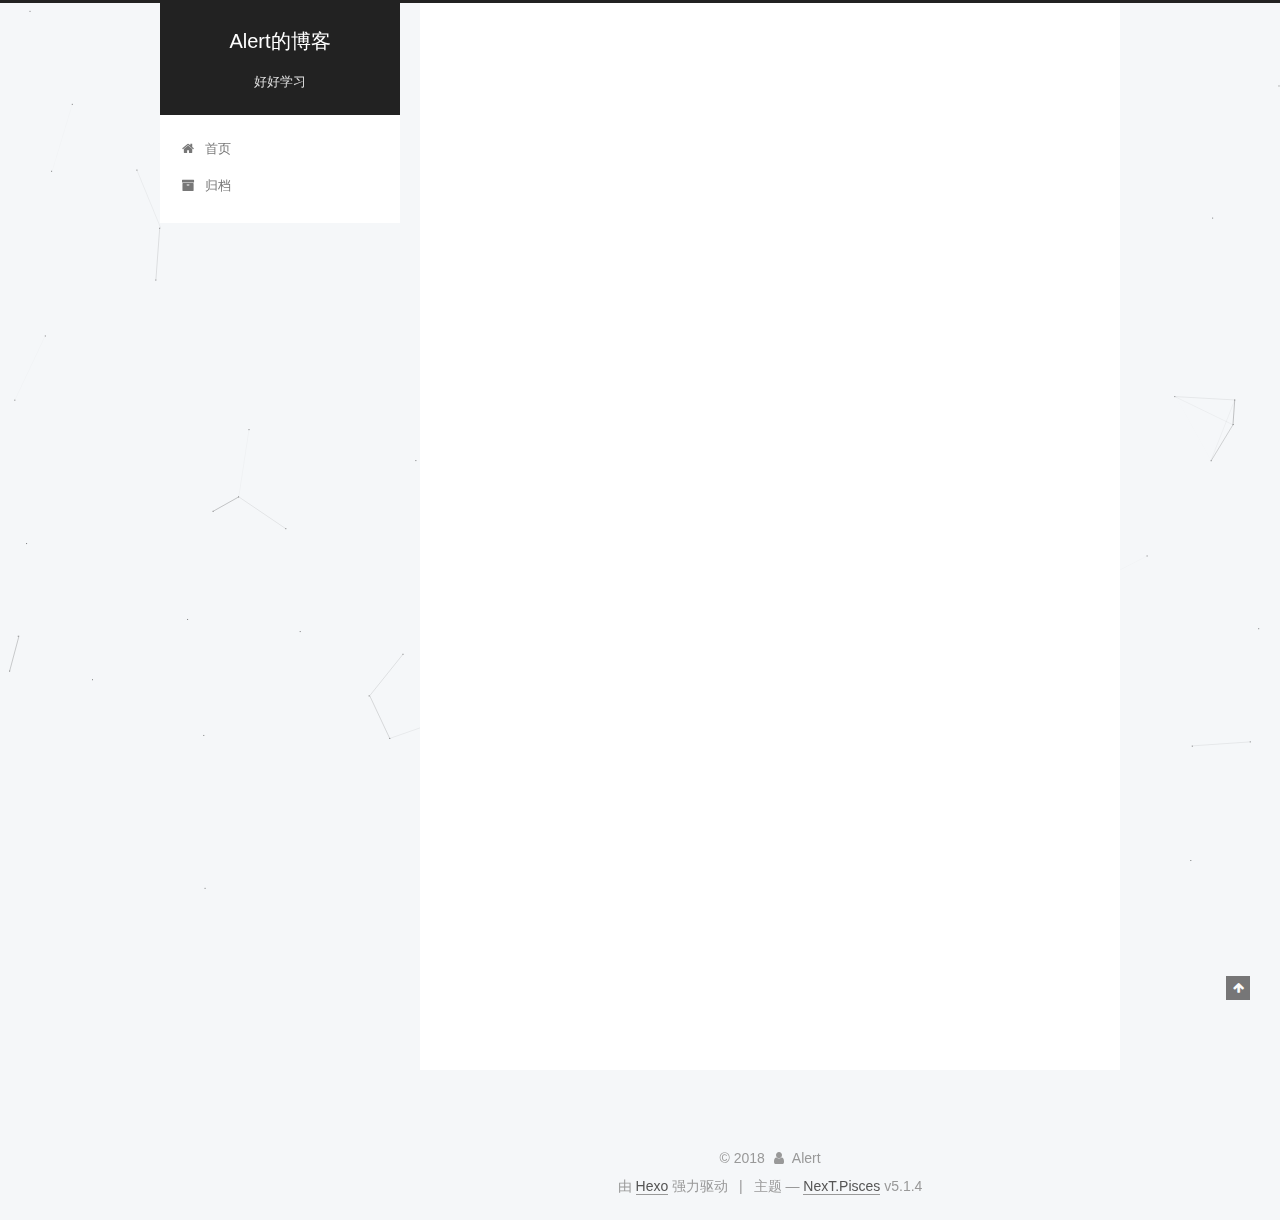
<file: index.html>
<!DOCTYPE html>



  


<html class="theme-next pisces use-motion" lang="zh-Hans">
<head>
  <meta charset="UTF-8"/>
<meta http-equiv="X-UA-Compatible" content="IE=edge" />
<meta name="viewport" content="width=device-width, initial-scale=1, maximum-scale=1"/>
<meta name="theme-color" content="#222">









<meta http-equiv="Cache-Control" content="no-transform" />
<meta http-equiv="Cache-Control" content="no-siteapp" />
















  
  
  <link href="/lib/fancybox/source/jquery.fancybox.css?v=2.1.5" rel="stylesheet" type="text/css" />







<link href="/lib/font-awesome/css/font-awesome.min.css?v=4.6.2" rel="stylesheet" type="text/css" />

<link href="/css/main.css?v=5.1.4" rel="stylesheet" type="text/css" />


  <link rel="apple-touch-icon" sizes="180x180" href="/images/apple-touch-icon-next.png?v=5.1.4">


  <link rel="icon" type="image/png" sizes="32x32" href="/images/favicon-32x32-next.png?v=5.1.4">


  <link rel="icon" type="image/png" sizes="16x16" href="/images/favicon-16x16-next.png?v=5.1.4">


  <link rel="mask-icon" href="/images/logo.svg?v=5.1.4" color="#222">





  <meta name="keywords" content="Hexo, NexT" />










<meta name="description" content="Alert的博客">
<meta name="keywords" content="前端">
<meta property="og:type" content="website">
<meta property="og:title" content="Alert的博客">
<meta property="og:url" content="https://zhongmingkun.github.io/index.html">
<meta property="og:site_name" content="Alert的博客">
<meta property="og:description" content="Alert的博客">
<meta property="og:locale" content="zh-Hans">
<meta name="twitter:card" content="summary">
<meta name="twitter:title" content="Alert的博客">
<meta name="twitter:description" content="Alert的博客">



<script type="text/javascript" id="hexo.configurations">
  var NexT = window.NexT || {};
  var CONFIG = {
    root: '/',
    scheme: 'Pisces',
    version: '5.1.4',
    sidebar: {"position":"left","display":"always","offset":12,"b2t":false,"scrollpercent":false,"onmobile":false},
    fancybox: true,
    tabs: true,
    motion: {"enable":true,"async":false,"transition":{"post_block":"fadeIn","post_header":"slideDownIn","post_body":"slideDownIn","coll_header":"slideLeftIn","sidebar":"slideUpIn"}},
    duoshuo: {
      userId: '0',
      author: '博主'
    },
    algolia: {
      applicationID: '',
      apiKey: '',
      indexName: '',
      hits: {"per_page":10},
      labels: {"input_placeholder":"Search for Posts","hits_empty":"We didn't find any results for the search: ${query}","hits_stats":"${hits} results found in ${time} ms"}
    }
  };
</script>



  <link rel="canonical" href="https://zhongmingkun.github.io/"/>





  <title>Alert的博客</title>
  








</head>

<body itemscope itemtype="http://schema.org/WebPage" lang="zh-Hans">

  
  
    
  

  <div class="container sidebar-position-left 
  page-home">
    <div class="headband"></div>

    <header id="header" class="header" itemscope itemtype="http://schema.org/WPHeader">
      <div class="header-inner"><div class="site-brand-wrapper">
  <div class="site-meta ">
    

    <div class="custom-logo-site-title">
      <a href="/"  class="brand" rel="start">
        <span class="logo-line-before"><i></i></span>
        <span class="site-title">Alert的博客</span>
        <span class="logo-line-after"><i></i></span>
      </a>
    </div>
      
        <p class="site-subtitle">好好学习</p>
      
  </div>

  <div class="site-nav-toggle">
    <button>
      <span class="btn-bar"></span>
      <span class="btn-bar"></span>
      <span class="btn-bar"></span>
    </button>
  </div>
</div>

<nav class="site-nav">
  

  
    <ul id="menu" class="menu">
      
        
        <li class="menu-item menu-item-home">
          <a href="/" rel="section">
            
              <i class="menu-item-icon fa fa-fw fa-home"></i> <br />
            
            首页
          </a>
        </li>
      
        
        <li class="menu-item menu-item-archives">
          <a href="/archives/" rel="section">
            
              <i class="menu-item-icon fa fa-fw fa-archive"></i> <br />
            
            归档
          </a>
        </li>
      

      
    </ul>
  

  
</nav>



 </div>
    </header>

    <main id="main" class="main">
      <div class="main-inner">
        <div class="content-wrap">
          <div id="content" class="content">
            
  <section id="posts" class="posts-expand">
    
      

  

  
  
  

  <article class="post post-type-normal" itemscope itemtype="http://schema.org/Article">
  
  
  
  <div class="post-block">
    <link itemprop="mainEntityOfPage" href="https://zhongmingkun.github.io/2018/07/31/hello-world/">

    <span hidden itemprop="author" itemscope itemtype="http://schema.org/Person">
      <meta itemprop="name" content="Alert">
      <meta itemprop="description" content="">
      <meta itemprop="image" content="/images/avatar.gif">
    </span>

    <span hidden itemprop="publisher" itemscope itemtype="http://schema.org/Organization">
      <meta itemprop="name" content="Alert的博客">
    </span>

    
      <header class="post-header">

        
        
          <h1 class="post-title" itemprop="name headline">
                
                <a class="post-title-link" href="/2018/07/31/hello-world/" itemprop="url">Hello World</a></h1>
        

        <div class="post-meta">
          <span class="post-time">
            
              <span class="post-meta-item-icon">
                <i class="fa fa-calendar-o"></i>
              </span>
              
                <span class="post-meta-item-text">发表于</span>
              
              <time title="创建于" itemprop="dateCreated datePublished" datetime="2018-07-31T17:50:45+08:00">
                2018-07-31
              </time>
            

            

            
          </span>

          

          
            
          

          
          

          

          

          

        </div>
      </header>
    

    
    
    
    <div class="post-body" itemprop="articleBody">

      
      

      
        
          
            <p>Welcome to <a href="https://hexo.io/" target="_blank" rel="noopener">Hexo</a>! This is your very first post. Check <a href="https://hexo.io/docs/" target="_blank" rel="noopener">documentation</a> for more info. If you get any problems when using Hexo, you can find the answer in <a href="https://hexo.io/docs/troubleshooting.html" target="_blank" rel="noopener">troubleshooting</a> or you can ask me on <a href="https://github.com/hexojs/hexo/issues" target="_blank" rel="noopener">GitHub</a>.</p>
<h2 id="Quick-Start"><a href="#Quick-Start" class="headerlink" title="Quick Start"></a>Quick Start</h2><h3 id="Create-a-new-post"><a href="#Create-a-new-post" class="headerlink" title="Create a new post"></a>Create a new post</h3><figure class="highlight bash"><table><tr><td class="gutter"><pre><span class="line">1</span><br></pre></td><td class="code"><pre><span class="line">$ hexo new <span class="string">"My New Post"</span></span><br></pre></td></tr></table></figure>
<p>More info: <a href="https://hexo.io/docs/writing.html" target="_blank" rel="noopener">Writing</a></p>
<h3 id="Run-server"><a href="#Run-server" class="headerlink" title="Run server"></a>Run server</h3><figure class="highlight bash"><table><tr><td class="gutter"><pre><span class="line">1</span><br></pre></td><td class="code"><pre><span class="line">$ hexo server</span><br></pre></td></tr></table></figure>
<p>More info: <a href="https://hexo.io/docs/server.html" target="_blank" rel="noopener">Server</a></p>
<h3 id="Generate-static-files"><a href="#Generate-static-files" class="headerlink" title="Generate static files"></a>Generate static files</h3><figure class="highlight bash"><table><tr><td class="gutter"><pre><span class="line">1</span><br></pre></td><td class="code"><pre><span class="line">$ hexo generate</span><br></pre></td></tr></table></figure>
<p>More info: <a href="https://hexo.io/docs/generating.html" target="_blank" rel="noopener">Generating</a></p>
<h3 id="Deploy-to-remote-sites"><a href="#Deploy-to-remote-sites" class="headerlink" title="Deploy to remote sites"></a>Deploy to remote sites</h3><figure class="highlight bash"><table><tr><td class="gutter"><pre><span class="line">1</span><br></pre></td><td class="code"><pre><span class="line">$ hexo deploy</span><br></pre></td></tr></table></figure>
<p>More info: <a href="https://hexo.io/docs/deployment.html" target="_blank" rel="noopener">Deployment</a></p>

          
        
      
    </div>
    
    
    

    

    

    

    <footer class="post-footer">
      

      

      

      
      
        <div class="post-eof"></div>
      
    </footer>
  </div>
  
  
  
  </article>


    
  </section>

  


          </div>
          


          

        </div>
        
          
  
  <div class="sidebar-toggle">
    <div class="sidebar-toggle-line-wrap">
      <span class="sidebar-toggle-line sidebar-toggle-line-first"></span>
      <span class="sidebar-toggle-line sidebar-toggle-line-middle"></span>
      <span class="sidebar-toggle-line sidebar-toggle-line-last"></span>
    </div>
  </div>

  <aside id="sidebar" class="sidebar">
    
    <div class="sidebar-inner">

      

      

      <section class="site-overview-wrap sidebar-panel sidebar-panel-active">
        <div class="site-overview">
          <div class="site-author motion-element" itemprop="author" itemscope itemtype="http://schema.org/Person">
            
              <p class="site-author-name" itemprop="name">Alert</p>
              <p class="site-description motion-element" itemprop="description">Alert的博客</p>
          </div>

          <nav class="site-state motion-element">

            
              <div class="site-state-item site-state-posts">
              
                <a href="/archives/">
              
                  <span class="site-state-item-count">1</span>
                  <span class="site-state-item-name">日志</span>
                </a>
              </div>
            

            

            

          </nav>

          

          

          
          

          
          

          

        </div>
      </section>

      

      

    </div>
  </aside>


        
      </div>
    </main>

    <footer id="footer" class="footer">
      <div class="footer-inner">
        <div class="copyright">&copy; <span itemprop="copyrightYear">2018</span>
  <span class="with-love">
    <i class="fa fa-user"></i>
  </span>
  <span class="author" itemprop="copyrightHolder">Alert</span>

  
</div>


  <div class="powered-by">由 <a class="theme-link" target="_blank" href="https://hexo.io">Hexo</a> 强力驱动</div>



  <span class="post-meta-divider">|</span>



  <div class="theme-info">主题 &mdash; <a class="theme-link" target="_blank" href="https://github.com/iissnan/hexo-theme-next">NexT.Pisces</a> v5.1.4</div>




        







        
      </div>
    </footer>

    
      <div class="back-to-top">
        <i class="fa fa-arrow-up"></i>
        
      </div>
    

    

  </div>

  

<script type="text/javascript">
  if (Object.prototype.toString.call(window.Promise) !== '[object Function]') {
    window.Promise = null;
  }
</script>









  


  











  
  
    <script type="text/javascript" src="/lib/jquery/index.js?v=2.1.3"></script>
  

  
  
    <script type="text/javascript" src="/lib/fastclick/lib/fastclick.min.js?v=1.0.6"></script>
  

  
  
    <script type="text/javascript" src="/lib/jquery_lazyload/jquery.lazyload.js?v=1.9.7"></script>
  

  
  
    <script type="text/javascript" src="/lib/velocity/velocity.min.js?v=1.2.1"></script>
  

  
  
    <script type="text/javascript" src="/lib/velocity/velocity.ui.min.js?v=1.2.1"></script>
  

  
  
    <script type="text/javascript" src="/lib/fancybox/source/jquery.fancybox.pack.js?v=2.1.5"></script>
  

  
  
    <script type="text/javascript" src="/lib/canvas-nest/canvas-nest.min.js"></script>
  


  


  <script type="text/javascript" src="/js/src/utils.js?v=5.1.4"></script>

  <script type="text/javascript" src="/js/src/motion.js?v=5.1.4"></script>



  
  


  <script type="text/javascript" src="/js/src/affix.js?v=5.1.4"></script>

  <script type="text/javascript" src="/js/src/schemes/pisces.js?v=5.1.4"></script>



  

  


  <script type="text/javascript" src="/js/src/bootstrap.js?v=5.1.4"></script>



  


  




	





  





  












  





  

  

  

  
  

  

  

  

</body>
</html>
</file>
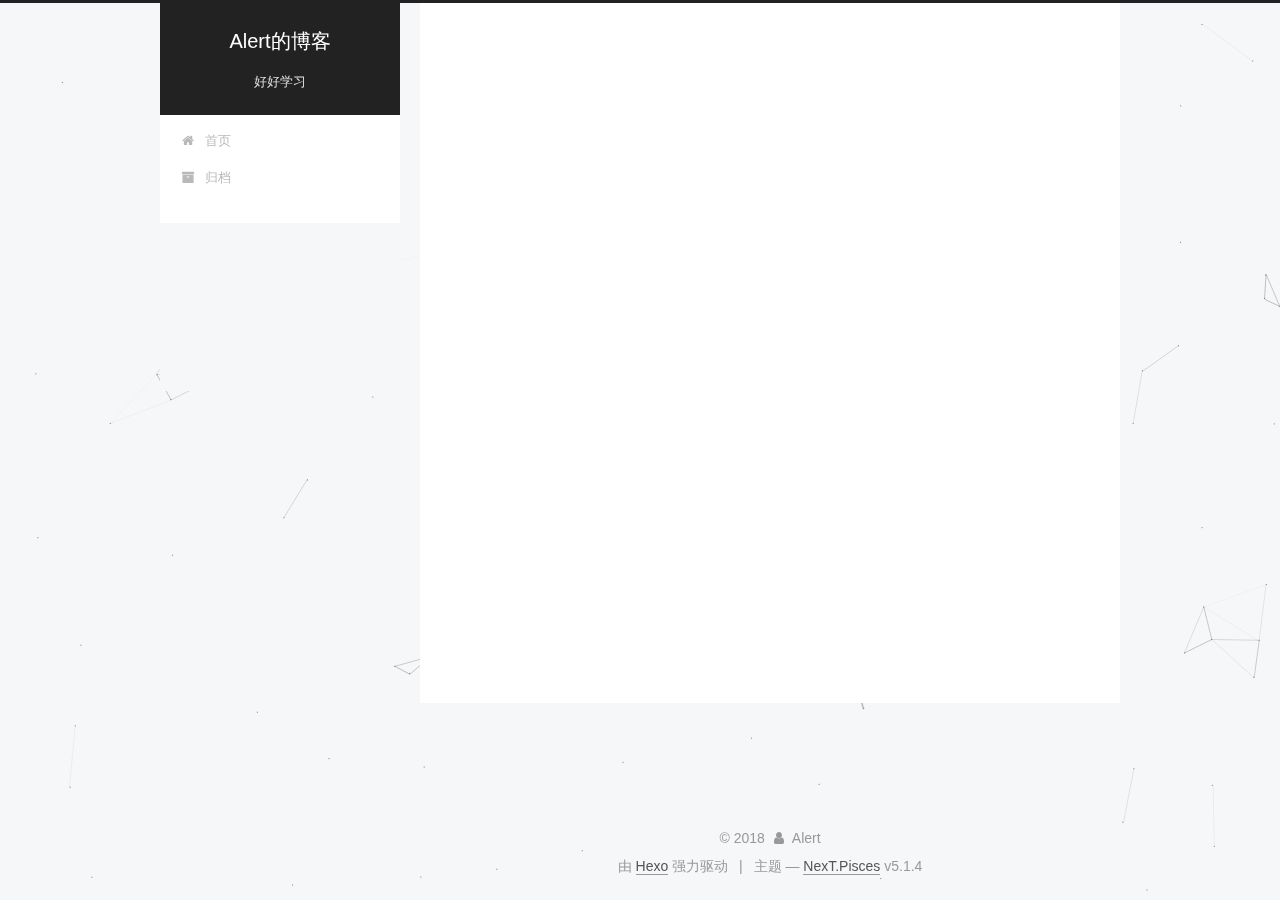
<file: archives/index.html>
<!DOCTYPE html>



  


<html class="theme-next pisces use-motion" lang="zh-Hans">
<head>
  <meta charset="UTF-8"/>
<meta http-equiv="X-UA-Compatible" content="IE=edge" />
<meta name="viewport" content="width=device-width, initial-scale=1, maximum-scale=1"/>
<meta name="theme-color" content="#222">









<meta http-equiv="Cache-Control" content="no-transform" />
<meta http-equiv="Cache-Control" content="no-siteapp" />
















  
  
  <link href="/lib/fancybox/source/jquery.fancybox.css?v=2.1.5" rel="stylesheet" type="text/css" />







<link href="/lib/font-awesome/css/font-awesome.min.css?v=4.6.2" rel="stylesheet" type="text/css" />

<link href="/css/main.css?v=5.1.4" rel="stylesheet" type="text/css" />


  <link rel="apple-touch-icon" sizes="180x180" href="/images/apple-touch-icon-next.png?v=5.1.4">


  <link rel="icon" type="image/png" sizes="32x32" href="/images/favicon-32x32-next.png?v=5.1.4">


  <link rel="icon" type="image/png" sizes="16x16" href="/images/favicon-16x16-next.png?v=5.1.4">


  <link rel="mask-icon" href="/images/logo.svg?v=5.1.4" color="#222">





  <meta name="keywords" content="Hexo, NexT" />










<meta name="description" content="Alert的博客">
<meta name="keywords" content="前端">
<meta property="og:type" content="website">
<meta property="og:title" content="Alert的博客">
<meta property="og:url" content="https://zhongmingkun.github.io/archives/index.html">
<meta property="og:site_name" content="Alert的博客">
<meta property="og:description" content="Alert的博客">
<meta property="og:locale" content="zh-Hans">
<meta name="twitter:card" content="summary">
<meta name="twitter:title" content="Alert的博客">
<meta name="twitter:description" content="Alert的博客">



<script type="text/javascript" id="hexo.configurations">
  var NexT = window.NexT || {};
  var CONFIG = {
    root: '/',
    scheme: 'Pisces',
    version: '5.1.4',
    sidebar: {"position":"left","display":"always","offset":12,"b2t":false,"scrollpercent":false,"onmobile":false},
    fancybox: true,
    tabs: true,
    motion: {"enable":true,"async":false,"transition":{"post_block":"fadeIn","post_header":"slideDownIn","post_body":"slideDownIn","coll_header":"slideLeftIn","sidebar":"slideUpIn"}},
    duoshuo: {
      userId: '0',
      author: '博主'
    },
    algolia: {
      applicationID: '',
      apiKey: '',
      indexName: '',
      hits: {"per_page":10},
      labels: {"input_placeholder":"Search for Posts","hits_empty":"We didn't find any results for the search: ${query}","hits_stats":"${hits} results found in ${time} ms"}
    }
  };
</script>



  <link rel="canonical" href="https://zhongmingkun.github.io/archives/"/>





  <title>归档 | Alert的博客</title>
  








</head>

<body itemscope itemtype="http://schema.org/WebPage" lang="zh-Hans">

  
  
    
  

  <div class="container sidebar-position-left page-archive">
    <div class="headband"></div>

    <header id="header" class="header" itemscope itemtype="http://schema.org/WPHeader">
      <div class="header-inner"><div class="site-brand-wrapper">
  <div class="site-meta ">
    

    <div class="custom-logo-site-title">
      <a href="/"  class="brand" rel="start">
        <span class="logo-line-before"><i></i></span>
        <span class="site-title">Alert的博客</span>
        <span class="logo-line-after"><i></i></span>
      </a>
    </div>
      
        <p class="site-subtitle">好好学习</p>
      
  </div>

  <div class="site-nav-toggle">
    <button>
      <span class="btn-bar"></span>
      <span class="btn-bar"></span>
      <span class="btn-bar"></span>
    </button>
  </div>
</div>

<nav class="site-nav">
  

  
    <ul id="menu" class="menu">
      
        
        <li class="menu-item menu-item-home">
          <a href="/" rel="section">
            
              <i class="menu-item-icon fa fa-fw fa-home"></i> <br />
            
            首页
          </a>
        </li>
      
        
        <li class="menu-item menu-item-archives">
          <a href="/archives/" rel="section">
            
              <i class="menu-item-icon fa fa-fw fa-archive"></i> <br />
            
            归档
          </a>
        </li>
      

      
    </ul>
  

  
</nav>



 </div>
    </header>

    <main id="main" class="main">
      <div class="main-inner">
        <div class="content-wrap">
          <div id="content" class="content">
            

  
  
  
  <div class="post-block archive">
    <div id="posts" class="posts-collapse">
      <span class="archive-move-on"></span>

      <span class="archive-page-counter">
        
        
        
          
        
        嗯..! 目前共计 1 篇日志。 继续努力。
      </span>

      

        
        
        

        
          
          <div class="collection-title">
            <h1 class="archive-year" id="archive-year-2018">2018</h1>
          </div>
        
        

        

  <article class="post post-type-normal" itemscope itemtype="http://schema.org/Article">
    <header class="post-header">

      <h2 class="post-title">
        
            <a class="post-title-link" href="/2018/07/31/hello-world/" itemprop="url">
              
                <span itemprop="name">Hello World</span>
              
            </a>
        
      </h2>

      <div class="post-meta">
        <time class="post-time" itemprop="dateCreated"
              datetime="2018-07-31T17:50:45+08:00"
              content="2018-07-31" >
          07-31
        </time>
      </div>

    </header>
  </article>



      

    </div>
  </div>
  
  
  

  



          </div>
          


          

        </div>
        
          
  
  <div class="sidebar-toggle">
    <div class="sidebar-toggle-line-wrap">
      <span class="sidebar-toggle-line sidebar-toggle-line-first"></span>
      <span class="sidebar-toggle-line sidebar-toggle-line-middle"></span>
      <span class="sidebar-toggle-line sidebar-toggle-line-last"></span>
    </div>
  </div>

  <aside id="sidebar" class="sidebar">
    
    <div class="sidebar-inner">

      

      

      <section class="site-overview-wrap sidebar-panel sidebar-panel-active">
        <div class="site-overview">
          <div class="site-author motion-element" itemprop="author" itemscope itemtype="http://schema.org/Person">
            
              <p class="site-author-name" itemprop="name">Alert</p>
              <p class="site-description motion-element" itemprop="description">Alert的博客</p>
          </div>

          <nav class="site-state motion-element">

            
              <div class="site-state-item site-state-posts">
              
                <a href="/archives/">
              
                  <span class="site-state-item-count">1</span>
                  <span class="site-state-item-name">日志</span>
                </a>
              </div>
            

            

            

          </nav>

          

          

          
          

          
          

          

        </div>
      </section>

      

      

    </div>
  </aside>


        
      </div>
    </main>

    <footer id="footer" class="footer">
      <div class="footer-inner">
        <div class="copyright">&copy; <span itemprop="copyrightYear">2018</span>
  <span class="with-love">
    <i class="fa fa-user"></i>
  </span>
  <span class="author" itemprop="copyrightHolder">Alert</span>

  
</div>


  <div class="powered-by">由 <a class="theme-link" target="_blank" href="https://hexo.io">Hexo</a> 强力驱动</div>



  <span class="post-meta-divider">|</span>



  <div class="theme-info">主题 &mdash; <a class="theme-link" target="_blank" href="https://github.com/iissnan/hexo-theme-next">NexT.Pisces</a> v5.1.4</div>




        







        
      </div>
    </footer>

    
      <div class="back-to-top">
        <i class="fa fa-arrow-up"></i>
        
      </div>
    

    

  </div>

  

<script type="text/javascript">
  if (Object.prototype.toString.call(window.Promise) !== '[object Function]') {
    window.Promise = null;
  }
</script>









  


  











  
  
    <script type="text/javascript" src="/lib/jquery/index.js?v=2.1.3"></script>
  

  
  
    <script type="text/javascript" src="/lib/fastclick/lib/fastclick.min.js?v=1.0.6"></script>
  

  
  
    <script type="text/javascript" src="/lib/jquery_lazyload/jquery.lazyload.js?v=1.9.7"></script>
  

  
  
    <script type="text/javascript" src="/lib/velocity/velocity.min.js?v=1.2.1"></script>
  

  
  
    <script type="text/javascript" src="/lib/velocity/velocity.ui.min.js?v=1.2.1"></script>
  

  
  
    <script type="text/javascript" src="/lib/fancybox/source/jquery.fancybox.pack.js?v=2.1.5"></script>
  

  
  
    <script type="text/javascript" src="/lib/canvas-nest/canvas-nest.min.js"></script>
  


  


  <script type="text/javascript" src="/js/src/utils.js?v=5.1.4"></script>

  <script type="text/javascript" src="/js/src/motion.js?v=5.1.4"></script>



  
  


  <script type="text/javascript" src="/js/src/affix.js?v=5.1.4"></script>

  <script type="text/javascript" src="/js/src/schemes/pisces.js?v=5.1.4"></script>



  

  


  <script type="text/javascript" src="/js/src/bootstrap.js?v=5.1.4"></script>



  


  




	





  





  












  





  

  

  

  
  

  

  

  

</body>
</html>
</file>
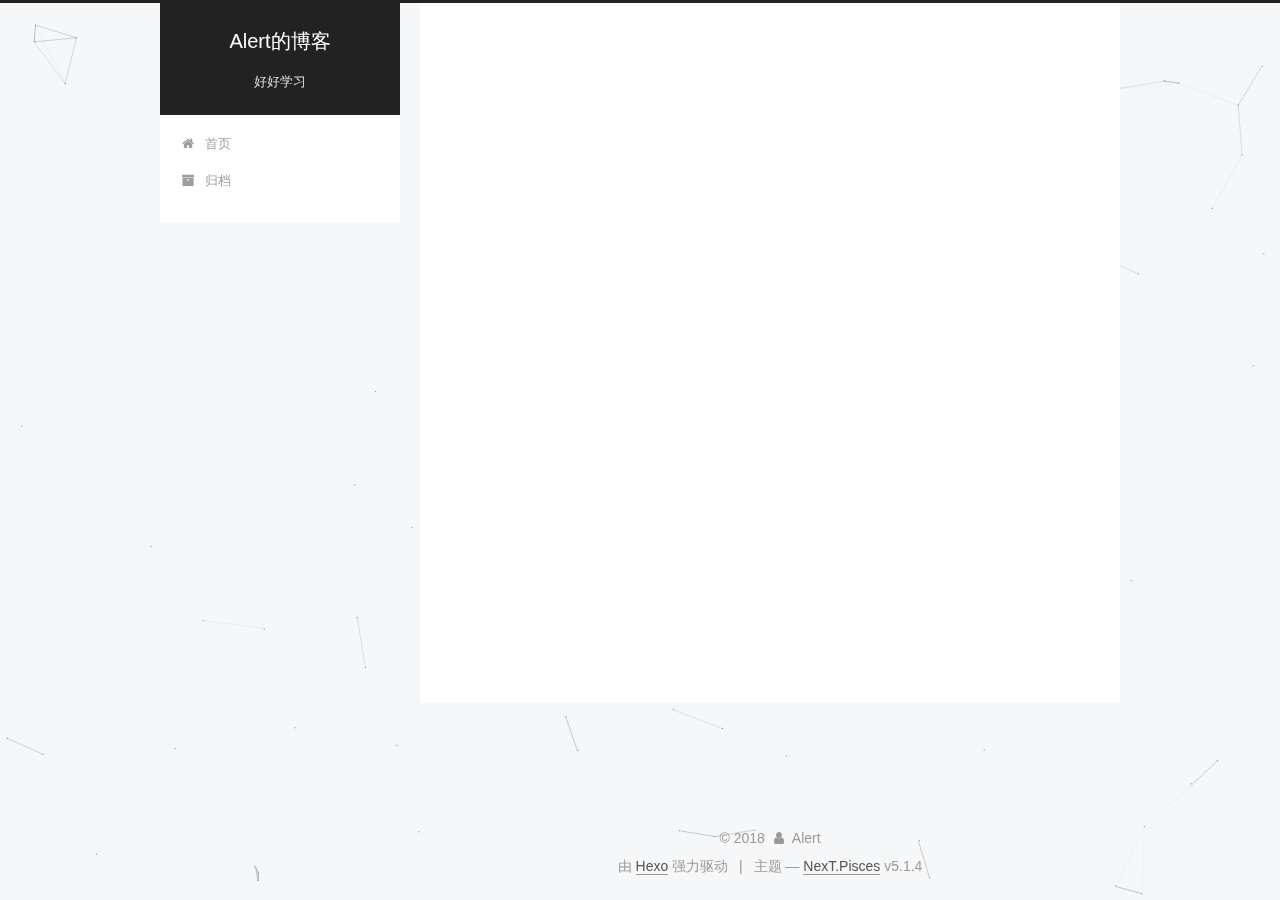
<file: archives/2018/index.html>
<!DOCTYPE html>



  


<html class="theme-next pisces use-motion" lang="zh-Hans">
<head>
  <meta charset="UTF-8"/>
<meta http-equiv="X-UA-Compatible" content="IE=edge" />
<meta name="viewport" content="width=device-width, initial-scale=1, maximum-scale=1"/>
<meta name="theme-color" content="#222">









<meta http-equiv="Cache-Control" content="no-transform" />
<meta http-equiv="Cache-Control" content="no-siteapp" />
















  
  
  <link href="/lib/fancybox/source/jquery.fancybox.css?v=2.1.5" rel="stylesheet" type="text/css" />







<link href="/lib/font-awesome/css/font-awesome.min.css?v=4.6.2" rel="stylesheet" type="text/css" />

<link href="/css/main.css?v=5.1.4" rel="stylesheet" type="text/css" />


  <link rel="apple-touch-icon" sizes="180x180" href="/images/apple-touch-icon-next.png?v=5.1.4">


  <link rel="icon" type="image/png" sizes="32x32" href="/images/favicon-32x32-next.png?v=5.1.4">


  <link rel="icon" type="image/png" sizes="16x16" href="/images/favicon-16x16-next.png?v=5.1.4">


  <link rel="mask-icon" href="/images/logo.svg?v=5.1.4" color="#222">





  <meta name="keywords" content="Hexo, NexT" />










<meta name="description" content="Alert的博客">
<meta name="keywords" content="前端">
<meta property="og:type" content="website">
<meta property="og:title" content="Alert的博客">
<meta property="og:url" content="https://zhongmingkun.github.io/archives/2018/index.html">
<meta property="og:site_name" content="Alert的博客">
<meta property="og:description" content="Alert的博客">
<meta property="og:locale" content="zh-Hans">
<meta name="twitter:card" content="summary">
<meta name="twitter:title" content="Alert的博客">
<meta name="twitter:description" content="Alert的博客">



<script type="text/javascript" id="hexo.configurations">
  var NexT = window.NexT || {};
  var CONFIG = {
    root: '/',
    scheme: 'Pisces',
    version: '5.1.4',
    sidebar: {"position":"left","display":"always","offset":12,"b2t":false,"scrollpercent":false,"onmobile":false},
    fancybox: true,
    tabs: true,
    motion: {"enable":true,"async":false,"transition":{"post_block":"fadeIn","post_header":"slideDownIn","post_body":"slideDownIn","coll_header":"slideLeftIn","sidebar":"slideUpIn"}},
    duoshuo: {
      userId: '0',
      author: '博主'
    },
    algolia: {
      applicationID: '',
      apiKey: '',
      indexName: '',
      hits: {"per_page":10},
      labels: {"input_placeholder":"Search for Posts","hits_empty":"We didn't find any results for the search: ${query}","hits_stats":"${hits} results found in ${time} ms"}
    }
  };
</script>



  <link rel="canonical" href="https://zhongmingkun.github.io/archives/2018/"/>





  <title>归档 | Alert的博客</title>
  








</head>

<body itemscope itemtype="http://schema.org/WebPage" lang="zh-Hans">

  
  
    
  

  <div class="container sidebar-position-left page-archive">
    <div class="headband"></div>

    <header id="header" class="header" itemscope itemtype="http://schema.org/WPHeader">
      <div class="header-inner"><div class="site-brand-wrapper">
  <div class="site-meta ">
    

    <div class="custom-logo-site-title">
      <a href="/"  class="brand" rel="start">
        <span class="logo-line-before"><i></i></span>
        <span class="site-title">Alert的博客</span>
        <span class="logo-line-after"><i></i></span>
      </a>
    </div>
      
        <p class="site-subtitle">好好学习</p>
      
  </div>

  <div class="site-nav-toggle">
    <button>
      <span class="btn-bar"></span>
      <span class="btn-bar"></span>
      <span class="btn-bar"></span>
    </button>
  </div>
</div>

<nav class="site-nav">
  

  
    <ul id="menu" class="menu">
      
        
        <li class="menu-item menu-item-home">
          <a href="/" rel="section">
            
              <i class="menu-item-icon fa fa-fw fa-home"></i> <br />
            
            首页
          </a>
        </li>
      
        
        <li class="menu-item menu-item-archives">
          <a href="/archives/" rel="section">
            
              <i class="menu-item-icon fa fa-fw fa-archive"></i> <br />
            
            归档
          </a>
        </li>
      

      
    </ul>
  

  
</nav>



 </div>
    </header>

    <main id="main" class="main">
      <div class="main-inner">
        <div class="content-wrap">
          <div id="content" class="content">
            

  
  
  
  <div class="post-block archive">
    <div id="posts" class="posts-collapse">
      <span class="archive-move-on"></span>

      <span class="archive-page-counter">
        
        
        
          
        
        嗯..! 目前共计 1 篇日志。 继续努力。
      </span>

      

        
        
        

        
          
          <div class="collection-title">
            <h1 class="archive-year" id="archive-year-2018">2018</h1>
          </div>
        
        

        

  <article class="post post-type-normal" itemscope itemtype="http://schema.org/Article">
    <header class="post-header">

      <h2 class="post-title">
        
            <a class="post-title-link" href="/2018/07/31/hello-world/" itemprop="url">
              
                <span itemprop="name">Hello World</span>
              
            </a>
        
      </h2>

      <div class="post-meta">
        <time class="post-time" itemprop="dateCreated"
              datetime="2018-07-31T17:50:45+08:00"
              content="2018-07-31" >
          07-31
        </time>
      </div>

    </header>
  </article>



      

    </div>
  </div>
  
  
  

  



          </div>
          


          

        </div>
        
          
  
  <div class="sidebar-toggle">
    <div class="sidebar-toggle-line-wrap">
      <span class="sidebar-toggle-line sidebar-toggle-line-first"></span>
      <span class="sidebar-toggle-line sidebar-toggle-line-middle"></span>
      <span class="sidebar-toggle-line sidebar-toggle-line-last"></span>
    </div>
  </div>

  <aside id="sidebar" class="sidebar">
    
    <div class="sidebar-inner">

      

      

      <section class="site-overview-wrap sidebar-panel sidebar-panel-active">
        <div class="site-overview">
          <div class="site-author motion-element" itemprop="author" itemscope itemtype="http://schema.org/Person">
            
              <p class="site-author-name" itemprop="name">Alert</p>
              <p class="site-description motion-element" itemprop="description">Alert的博客</p>
          </div>

          <nav class="site-state motion-element">

            
              <div class="site-state-item site-state-posts">
              
                <a href="/archives/">
              
                  <span class="site-state-item-count">1</span>
                  <span class="site-state-item-name">日志</span>
                </a>
              </div>
            

            

            

          </nav>

          

          

          
          

          
          

          

        </div>
      </section>

      

      

    </div>
  </aside>


        
      </div>
    </main>

    <footer id="footer" class="footer">
      <div class="footer-inner">
        <div class="copyright">&copy; <span itemprop="copyrightYear">2018</span>
  <span class="with-love">
    <i class="fa fa-user"></i>
  </span>
  <span class="author" itemprop="copyrightHolder">Alert</span>

  
</div>


  <div class="powered-by">由 <a class="theme-link" target="_blank" href="https://hexo.io">Hexo</a> 强力驱动</div>



  <span class="post-meta-divider">|</span>



  <div class="theme-info">主题 &mdash; <a class="theme-link" target="_blank" href="https://github.com/iissnan/hexo-theme-next">NexT.Pisces</a> v5.1.4</div>




        







        
      </div>
    </footer>

    
      <div class="back-to-top">
        <i class="fa fa-arrow-up"></i>
        
      </div>
    

    

  </div>

  

<script type="text/javascript">
  if (Object.prototype.toString.call(window.Promise) !== '[object Function]') {
    window.Promise = null;
  }
</script>









  


  











  
  
    <script type="text/javascript" src="/lib/jquery/index.js?v=2.1.3"></script>
  

  
  
    <script type="text/javascript" src="/lib/fastclick/lib/fastclick.min.js?v=1.0.6"></script>
  

  
  
    <script type="text/javascript" src="/lib/jquery_lazyload/jquery.lazyload.js?v=1.9.7"></script>
  

  
  
    <script type="text/javascript" src="/lib/velocity/velocity.min.js?v=1.2.1"></script>
  

  
  
    <script type="text/javascript" src="/lib/velocity/velocity.ui.min.js?v=1.2.1"></script>
  

  
  
    <script type="text/javascript" src="/lib/fancybox/source/jquery.fancybox.pack.js?v=2.1.5"></script>
  

  
  
    <script type="text/javascript" src="/lib/canvas-nest/canvas-nest.min.js"></script>
  


  


  <script type="text/javascript" src="/js/src/utils.js?v=5.1.4"></script>

  <script type="text/javascript" src="/js/src/motion.js?v=5.1.4"></script>



  
  


  <script type="text/javascript" src="/js/src/affix.js?v=5.1.4"></script>

  <script type="text/javascript" src="/js/src/schemes/pisces.js?v=5.1.4"></script>



  

  


  <script type="text/javascript" src="/js/src/bootstrap.js?v=5.1.4"></script>



  


  




	





  





  












  





  

  

  

  
  

  

  

  

</body>
</html>
</file>
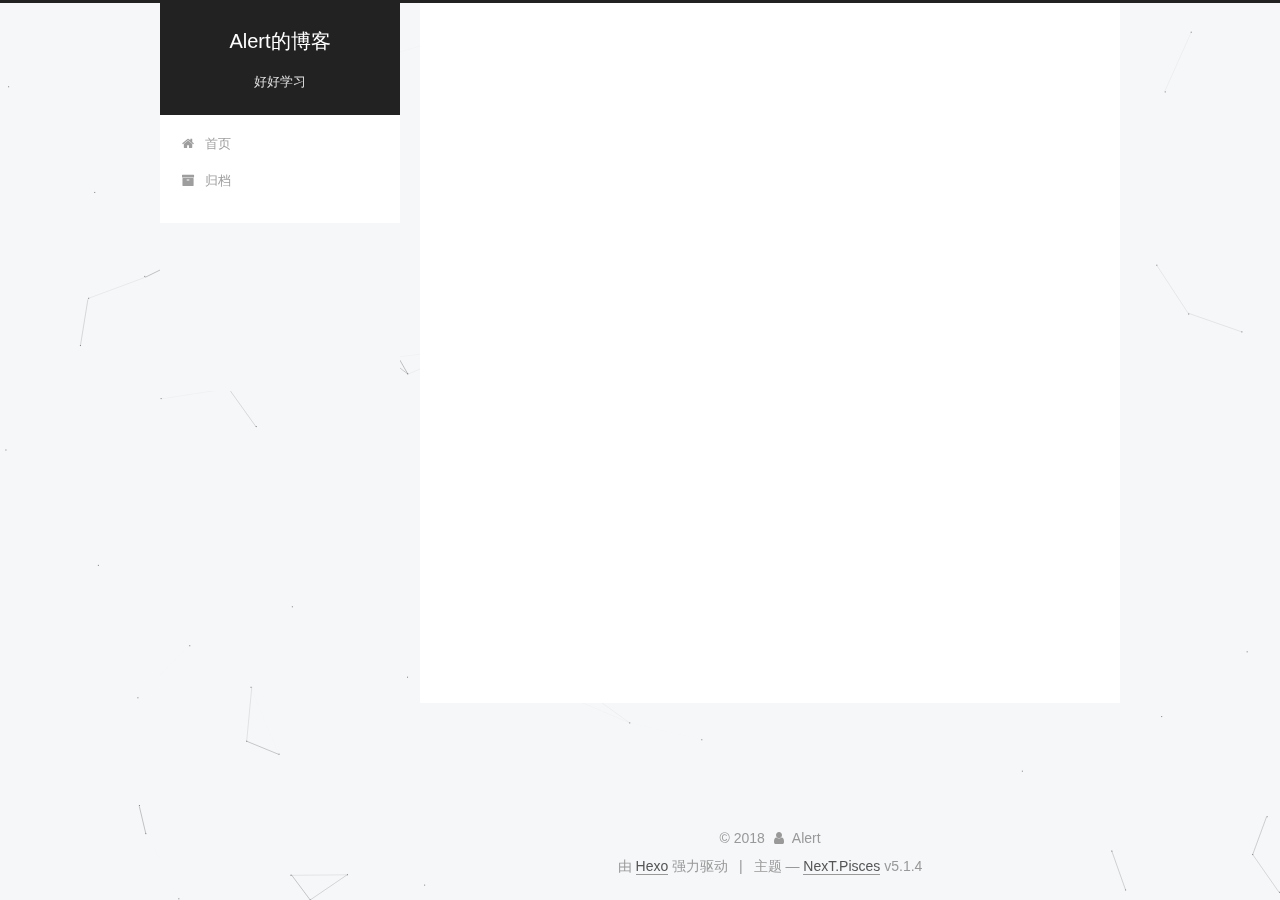
<file: archives/2018/07/index.html>
<!DOCTYPE html>



  


<html class="theme-next pisces use-motion" lang="zh-Hans">
<head>
  <meta charset="UTF-8"/>
<meta http-equiv="X-UA-Compatible" content="IE=edge" />
<meta name="viewport" content="width=device-width, initial-scale=1, maximum-scale=1"/>
<meta name="theme-color" content="#222">









<meta http-equiv="Cache-Control" content="no-transform" />
<meta http-equiv="Cache-Control" content="no-siteapp" />
















  
  
  <link href="/lib/fancybox/source/jquery.fancybox.css?v=2.1.5" rel="stylesheet" type="text/css" />







<link href="/lib/font-awesome/css/font-awesome.min.css?v=4.6.2" rel="stylesheet" type="text/css" />

<link href="/css/main.css?v=5.1.4" rel="stylesheet" type="text/css" />


  <link rel="apple-touch-icon" sizes="180x180" href="/images/apple-touch-icon-next.png?v=5.1.4">


  <link rel="icon" type="image/png" sizes="32x32" href="/images/favicon-32x32-next.png?v=5.1.4">


  <link rel="icon" type="image/png" sizes="16x16" href="/images/favicon-16x16-next.png?v=5.1.4">


  <link rel="mask-icon" href="/images/logo.svg?v=5.1.4" color="#222">





  <meta name="keywords" content="Hexo, NexT" />










<meta name="description" content="Alert的博客">
<meta name="keywords" content="前端">
<meta property="og:type" content="website">
<meta property="og:title" content="Alert的博客">
<meta property="og:url" content="https://zhongmingkun.github.io/archives/2018/07/index.html">
<meta property="og:site_name" content="Alert的博客">
<meta property="og:description" content="Alert的博客">
<meta property="og:locale" content="zh-Hans">
<meta name="twitter:card" content="summary">
<meta name="twitter:title" content="Alert的博客">
<meta name="twitter:description" content="Alert的博客">



<script type="text/javascript" id="hexo.configurations">
  var NexT = window.NexT || {};
  var CONFIG = {
    root: '/',
    scheme: 'Pisces',
    version: '5.1.4',
    sidebar: {"position":"left","display":"always","offset":12,"b2t":false,"scrollpercent":false,"onmobile":false},
    fancybox: true,
    tabs: true,
    motion: {"enable":true,"async":false,"transition":{"post_block":"fadeIn","post_header":"slideDownIn","post_body":"slideDownIn","coll_header":"slideLeftIn","sidebar":"slideUpIn"}},
    duoshuo: {
      userId: '0',
      author: '博主'
    },
    algolia: {
      applicationID: '',
      apiKey: '',
      indexName: '',
      hits: {"per_page":10},
      labels: {"input_placeholder":"Search for Posts","hits_empty":"We didn't find any results for the search: ${query}","hits_stats":"${hits} results found in ${time} ms"}
    }
  };
</script>



  <link rel="canonical" href="https://zhongmingkun.github.io/archives/2018/07/"/>





  <title>归档 | Alert的博客</title>
  








</head>

<body itemscope itemtype="http://schema.org/WebPage" lang="zh-Hans">

  
  
    
  

  <div class="container sidebar-position-left page-archive">
    <div class="headband"></div>

    <header id="header" class="header" itemscope itemtype="http://schema.org/WPHeader">
      <div class="header-inner"><div class="site-brand-wrapper">
  <div class="site-meta ">
    

    <div class="custom-logo-site-title">
      <a href="/"  class="brand" rel="start">
        <span class="logo-line-before"><i></i></span>
        <span class="site-title">Alert的博客</span>
        <span class="logo-line-after"><i></i></span>
      </a>
    </div>
      
        <p class="site-subtitle">好好学习</p>
      
  </div>

  <div class="site-nav-toggle">
    <button>
      <span class="btn-bar"></span>
      <span class="btn-bar"></span>
      <span class="btn-bar"></span>
    </button>
  </div>
</div>

<nav class="site-nav">
  

  
    <ul id="menu" class="menu">
      
        
        <li class="menu-item menu-item-home">
          <a href="/" rel="section">
            
              <i class="menu-item-icon fa fa-fw fa-home"></i> <br />
            
            首页
          </a>
        </li>
      
        
        <li class="menu-item menu-item-archives">
          <a href="/archives/" rel="section">
            
              <i class="menu-item-icon fa fa-fw fa-archive"></i> <br />
            
            归档
          </a>
        </li>
      

      
    </ul>
  

  
</nav>



 </div>
    </header>

    <main id="main" class="main">
      <div class="main-inner">
        <div class="content-wrap">
          <div id="content" class="content">
            

  
  
  
  <div class="post-block archive">
    <div id="posts" class="posts-collapse">
      <span class="archive-move-on"></span>

      <span class="archive-page-counter">
        
        
        
          
        
        嗯..! 目前共计 1 篇日志。 继续努力。
      </span>

      

        
        
        

        
          
          <div class="collection-title">
            <h1 class="archive-year" id="archive-year-2018">2018</h1>
          </div>
        
        

        

  <article class="post post-type-normal" itemscope itemtype="http://schema.org/Article">
    <header class="post-header">

      <h2 class="post-title">
        
            <a class="post-title-link" href="/2018/07/31/hello-world/" itemprop="url">
              
                <span itemprop="name">Hello World</span>
              
            </a>
        
      </h2>

      <div class="post-meta">
        <time class="post-time" itemprop="dateCreated"
              datetime="2018-07-31T17:50:45+08:00"
              content="2018-07-31" >
          07-31
        </time>
      </div>

    </header>
  </article>



      

    </div>
  </div>
  
  
  

  



          </div>
          


          

        </div>
        
          
  
  <div class="sidebar-toggle">
    <div class="sidebar-toggle-line-wrap">
      <span class="sidebar-toggle-line sidebar-toggle-line-first"></span>
      <span class="sidebar-toggle-line sidebar-toggle-line-middle"></span>
      <span class="sidebar-toggle-line sidebar-toggle-line-last"></span>
    </div>
  </div>

  <aside id="sidebar" class="sidebar">
    
    <div class="sidebar-inner">

      

      

      <section class="site-overview-wrap sidebar-panel sidebar-panel-active">
        <div class="site-overview">
          <div class="site-author motion-element" itemprop="author" itemscope itemtype="http://schema.org/Person">
            
              <p class="site-author-name" itemprop="name">Alert</p>
              <p class="site-description motion-element" itemprop="description">Alert的博客</p>
          </div>

          <nav class="site-state motion-element">

            
              <div class="site-state-item site-state-posts">
              
                <a href="/archives/">
              
                  <span class="site-state-item-count">1</span>
                  <span class="site-state-item-name">日志</span>
                </a>
              </div>
            

            

            

          </nav>

          

          

          
          

          
          

          

        </div>
      </section>

      

      

    </div>
  </aside>


        
      </div>
    </main>

    <footer id="footer" class="footer">
      <div class="footer-inner">
        <div class="copyright">&copy; <span itemprop="copyrightYear">2018</span>
  <span class="with-love">
    <i class="fa fa-user"></i>
  </span>
  <span class="author" itemprop="copyrightHolder">Alert</span>

  
</div>


  <div class="powered-by">由 <a class="theme-link" target="_blank" href="https://hexo.io">Hexo</a> 强力驱动</div>



  <span class="post-meta-divider">|</span>



  <div class="theme-info">主题 &mdash; <a class="theme-link" target="_blank" href="https://github.com/iissnan/hexo-theme-next">NexT.Pisces</a> v5.1.4</div>




        







        
      </div>
    </footer>

    
      <div class="back-to-top">
        <i class="fa fa-arrow-up"></i>
        
      </div>
    

    

  </div>

  

<script type="text/javascript">
  if (Object.prototype.toString.call(window.Promise) !== '[object Function]') {
    window.Promise = null;
  }
</script>









  


  











  
  
    <script type="text/javascript" src="/lib/jquery/index.js?v=2.1.3"></script>
  

  
  
    <script type="text/javascript" src="/lib/fastclick/lib/fastclick.min.js?v=1.0.6"></script>
  

  
  
    <script type="text/javascript" src="/lib/jquery_lazyload/jquery.lazyload.js?v=1.9.7"></script>
  

  
  
    <script type="text/javascript" src="/lib/velocity/velocity.min.js?v=1.2.1"></script>
  

  
  
    <script type="text/javascript" src="/lib/velocity/velocity.ui.min.js?v=1.2.1"></script>
  

  
  
    <script type="text/javascript" src="/lib/fancybox/source/jquery.fancybox.pack.js?v=2.1.5"></script>
  

  
  
    <script type="text/javascript" src="/lib/canvas-nest/canvas-nest.min.js"></script>
  


  


  <script type="text/javascript" src="/js/src/utils.js?v=5.1.4"></script>

  <script type="text/javascript" src="/js/src/motion.js?v=5.1.4"></script>



  
  


  <script type="text/javascript" src="/js/src/affix.js?v=5.1.4"></script>

  <script type="text/javascript" src="/js/src/schemes/pisces.js?v=5.1.4"></script>



  

  


  <script type="text/javascript" src="/js/src/bootstrap.js?v=5.1.4"></script>



  


  




	





  





  












  





  

  

  

  
  

  

  

  

</body>
</html>
</file>
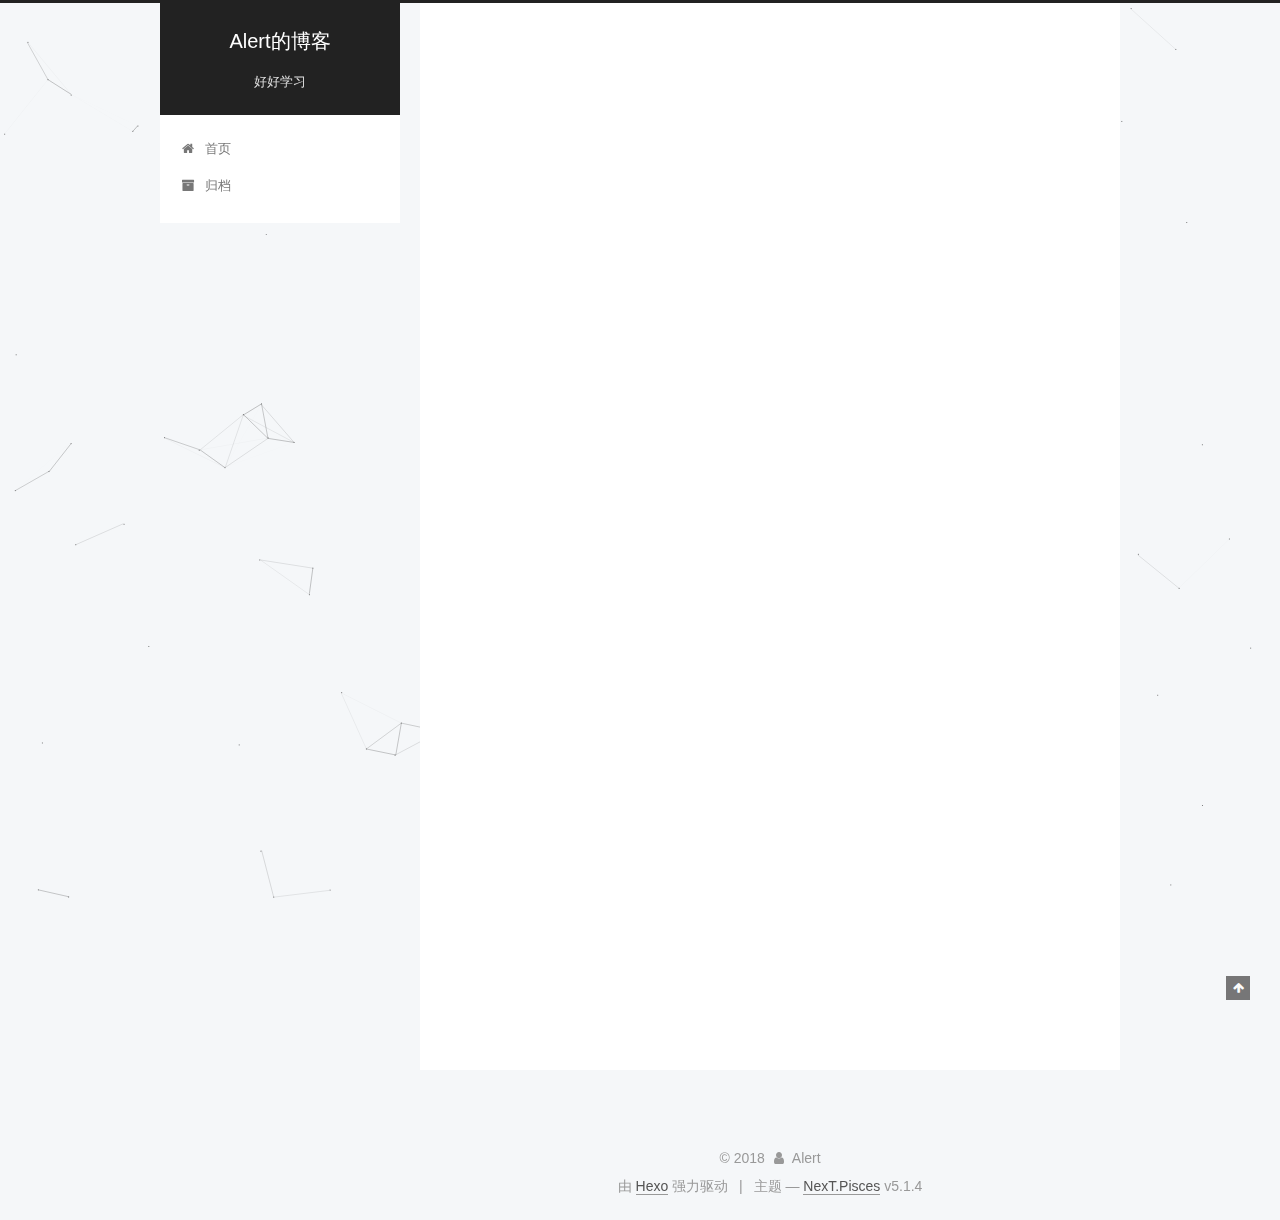
<file: 2018/07/31/hello-world/index.html>
<!DOCTYPE html>



  


<html class="theme-next pisces use-motion" lang="zh-Hans">
<head>
  <meta charset="UTF-8"/>
<meta http-equiv="X-UA-Compatible" content="IE=edge" />
<meta name="viewport" content="width=device-width, initial-scale=1, maximum-scale=1"/>
<meta name="theme-color" content="#222">









<meta http-equiv="Cache-Control" content="no-transform" />
<meta http-equiv="Cache-Control" content="no-siteapp" />
















  
  
  <link href="/lib/fancybox/source/jquery.fancybox.css?v=2.1.5" rel="stylesheet" type="text/css" />







<link href="/lib/font-awesome/css/font-awesome.min.css?v=4.6.2" rel="stylesheet" type="text/css" />

<link href="/css/main.css?v=5.1.4" rel="stylesheet" type="text/css" />


  <link rel="apple-touch-icon" sizes="180x180" href="/images/apple-touch-icon-next.png?v=5.1.4">


  <link rel="icon" type="image/png" sizes="32x32" href="/images/favicon-32x32-next.png?v=5.1.4">


  <link rel="icon" type="image/png" sizes="16x16" href="/images/favicon-16x16-next.png?v=5.1.4">


  <link rel="mask-icon" href="/images/logo.svg?v=5.1.4" color="#222">





  <meta name="keywords" content="Hexo, NexT" />










<meta name="description" content="Welcome to Hexo! This is your very first post. Check documentation for more info. If you get any problems when using Hexo, you can find the answer in troubleshooting or you can ask me on GitHub. Quick">
<meta name="keywords" content="前端">
<meta property="og:type" content="article">
<meta property="og:title" content="Hello World">
<meta property="og:url" content="https://zhongmingkun.github.io/2018/07/31/hello-world/index.html">
<meta property="og:site_name" content="Alert的博客">
<meta property="og:description" content="Welcome to Hexo! This is your very first post. Check documentation for more info. If you get any problems when using Hexo, you can find the answer in troubleshooting or you can ask me on GitHub. Quick">
<meta property="og:locale" content="zh-Hans">
<meta property="og:updated_time" content="2018-07-31T09:50:45.489Z">
<meta name="twitter:card" content="summary">
<meta name="twitter:title" content="Hello World">
<meta name="twitter:description" content="Welcome to Hexo! This is your very first post. Check documentation for more info. If you get any problems when using Hexo, you can find the answer in troubleshooting or you can ask me on GitHub. Quick">



<script type="text/javascript" id="hexo.configurations">
  var NexT = window.NexT || {};
  var CONFIG = {
    root: '/',
    scheme: 'Pisces',
    version: '5.1.4',
    sidebar: {"position":"left","display":"always","offset":12,"b2t":false,"scrollpercent":false,"onmobile":false},
    fancybox: true,
    tabs: true,
    motion: {"enable":true,"async":false,"transition":{"post_block":"fadeIn","post_header":"slideDownIn","post_body":"slideDownIn","coll_header":"slideLeftIn","sidebar":"slideUpIn"}},
    duoshuo: {
      userId: '0',
      author: '博主'
    },
    algolia: {
      applicationID: '',
      apiKey: '',
      indexName: '',
      hits: {"per_page":10},
      labels: {"input_placeholder":"Search for Posts","hits_empty":"We didn't find any results for the search: ${query}","hits_stats":"${hits} results found in ${time} ms"}
    }
  };
</script>



  <link rel="canonical" href="https://zhongmingkun.github.io/2018/07/31/hello-world/"/>





  <title>Hello World | Alert的博客</title>
  








</head>

<body itemscope itemtype="http://schema.org/WebPage" lang="zh-Hans">

  
  
    
  

  <div class="container sidebar-position-left page-post-detail">
    <div class="headband"></div>

    <header id="header" class="header" itemscope itemtype="http://schema.org/WPHeader">
      <div class="header-inner"><div class="site-brand-wrapper">
  <div class="site-meta ">
    

    <div class="custom-logo-site-title">
      <a href="/"  class="brand" rel="start">
        <span class="logo-line-before"><i></i></span>
        <span class="site-title">Alert的博客</span>
        <span class="logo-line-after"><i></i></span>
      </a>
    </div>
      
        <p class="site-subtitle">好好学习</p>
      
  </div>

  <div class="site-nav-toggle">
    <button>
      <span class="btn-bar"></span>
      <span class="btn-bar"></span>
      <span class="btn-bar"></span>
    </button>
  </div>
</div>

<nav class="site-nav">
  

  
    <ul id="menu" class="menu">
      
        
        <li class="menu-item menu-item-home">
          <a href="/" rel="section">
            
              <i class="menu-item-icon fa fa-fw fa-home"></i> <br />
            
            首页
          </a>
        </li>
      
        
        <li class="menu-item menu-item-archives">
          <a href="/archives/" rel="section">
            
              <i class="menu-item-icon fa fa-fw fa-archive"></i> <br />
            
            归档
          </a>
        </li>
      

      
    </ul>
  

  
</nav>



 </div>
    </header>

    <main id="main" class="main">
      <div class="main-inner">
        <div class="content-wrap">
          <div id="content" class="content">
            

  <div id="posts" class="posts-expand">
    

  

  
  
  

  <article class="post post-type-normal" itemscope itemtype="http://schema.org/Article">
  
  
  
  <div class="post-block">
    <link itemprop="mainEntityOfPage" href="https://zhongmingkun.github.io/2018/07/31/hello-world/">

    <span hidden itemprop="author" itemscope itemtype="http://schema.org/Person">
      <meta itemprop="name" content="Alert">
      <meta itemprop="description" content="">
      <meta itemprop="image" content="/images/avatar.gif">
    </span>

    <span hidden itemprop="publisher" itemscope itemtype="http://schema.org/Organization">
      <meta itemprop="name" content="Alert的博客">
    </span>

    
      <header class="post-header">

        
        
          <h1 class="post-title" itemprop="name headline">Hello World</h1>
        

        <div class="post-meta">
          <span class="post-time">
            
              <span class="post-meta-item-icon">
                <i class="fa fa-calendar-o"></i>
              </span>
              
                <span class="post-meta-item-text">发表于</span>
              
              <time title="创建于" itemprop="dateCreated datePublished" datetime="2018-07-31T17:50:45+08:00">
                2018-07-31
              </time>
            

            

            
          </span>

          

          
            
          

          
          

          

          

          

        </div>
      </header>
    

    
    
    
    <div class="post-body" itemprop="articleBody">

      
      

      
        <p>Welcome to <a href="https://hexo.io/" target="_blank" rel="noopener">Hexo</a>! This is your very first post. Check <a href="https://hexo.io/docs/" target="_blank" rel="noopener">documentation</a> for more info. If you get any problems when using Hexo, you can find the answer in <a href="https://hexo.io/docs/troubleshooting.html" target="_blank" rel="noopener">troubleshooting</a> or you can ask me on <a href="https://github.com/hexojs/hexo/issues" target="_blank" rel="noopener">GitHub</a>.</p>
<h2 id="Quick-Start"><a href="#Quick-Start" class="headerlink" title="Quick Start"></a>Quick Start</h2><h3 id="Create-a-new-post"><a href="#Create-a-new-post" class="headerlink" title="Create a new post"></a>Create a new post</h3><figure class="highlight bash"><table><tr><td class="gutter"><pre><span class="line">1</span><br></pre></td><td class="code"><pre><span class="line">$ hexo new <span class="string">"My New Post"</span></span><br></pre></td></tr></table></figure>
<p>More info: <a href="https://hexo.io/docs/writing.html" target="_blank" rel="noopener">Writing</a></p>
<h3 id="Run-server"><a href="#Run-server" class="headerlink" title="Run server"></a>Run server</h3><figure class="highlight bash"><table><tr><td class="gutter"><pre><span class="line">1</span><br></pre></td><td class="code"><pre><span class="line">$ hexo server</span><br></pre></td></tr></table></figure>
<p>More info: <a href="https://hexo.io/docs/server.html" target="_blank" rel="noopener">Server</a></p>
<h3 id="Generate-static-files"><a href="#Generate-static-files" class="headerlink" title="Generate static files"></a>Generate static files</h3><figure class="highlight bash"><table><tr><td class="gutter"><pre><span class="line">1</span><br></pre></td><td class="code"><pre><span class="line">$ hexo generate</span><br></pre></td></tr></table></figure>
<p>More info: <a href="https://hexo.io/docs/generating.html" target="_blank" rel="noopener">Generating</a></p>
<h3 id="Deploy-to-remote-sites"><a href="#Deploy-to-remote-sites" class="headerlink" title="Deploy to remote sites"></a>Deploy to remote sites</h3><figure class="highlight bash"><table><tr><td class="gutter"><pre><span class="line">1</span><br></pre></td><td class="code"><pre><span class="line">$ hexo deploy</span><br></pre></td></tr></table></figure>
<p>More info: <a href="https://hexo.io/docs/deployment.html" target="_blank" rel="noopener">Deployment</a></p>

      
    </div>
    
    
    

    

    

    

    <footer class="post-footer">
      

      
      
      

      

      
      
    </footer>
  </div>
  
  
  
  </article>



    <div class="post-spread">
      
    </div>
  </div>


          </div>
          


          

  



        </div>
        
          
  
  <div class="sidebar-toggle">
    <div class="sidebar-toggle-line-wrap">
      <span class="sidebar-toggle-line sidebar-toggle-line-first"></span>
      <span class="sidebar-toggle-line sidebar-toggle-line-middle"></span>
      <span class="sidebar-toggle-line sidebar-toggle-line-last"></span>
    </div>
  </div>

  <aside id="sidebar" class="sidebar">
    
    <div class="sidebar-inner">

      

      
        <ul class="sidebar-nav motion-element">
          <li class="sidebar-nav-toc sidebar-nav-active" data-target="post-toc-wrap">
            文章目录
          </li>
          <li class="sidebar-nav-overview" data-target="site-overview-wrap">
            站点概览
          </li>
        </ul>
      

      <section class="site-overview-wrap sidebar-panel">
        <div class="site-overview">
          <div class="site-author motion-element" itemprop="author" itemscope itemtype="http://schema.org/Person">
            
              <p class="site-author-name" itemprop="name">Alert</p>
              <p class="site-description motion-element" itemprop="description">Alert的博客</p>
          </div>

          <nav class="site-state motion-element">

            
              <div class="site-state-item site-state-posts">
              
                <a href="/archives/">
              
                  <span class="site-state-item-count">1</span>
                  <span class="site-state-item-name">日志</span>
                </a>
              </div>
            

            

            

          </nav>

          

          

          
          

          
          

          

        </div>
      </section>

      
      <!--noindex-->
        <section class="post-toc-wrap motion-element sidebar-panel sidebar-panel-active">
          <div class="post-toc">

            
              
            

            
              <div class="post-toc-content"><ol class="nav"><li class="nav-item nav-level-2"><a class="nav-link" href="#Quick-Start"><span class="nav-number">1.</span> <span class="nav-text">Quick Start</span></a><ol class="nav-child"><li class="nav-item nav-level-3"><a class="nav-link" href="#Create-a-new-post"><span class="nav-number">1.1.</span> <span class="nav-text">Create a new post</span></a></li><li class="nav-item nav-level-3"><a class="nav-link" href="#Run-server"><span class="nav-number">1.2.</span> <span class="nav-text">Run server</span></a></li><li class="nav-item nav-level-3"><a class="nav-link" href="#Generate-static-files"><span class="nav-number">1.3.</span> <span class="nav-text">Generate static files</span></a></li><li class="nav-item nav-level-3"><a class="nav-link" href="#Deploy-to-remote-sites"><span class="nav-number">1.4.</span> <span class="nav-text">Deploy to remote sites</span></a></li></ol></li></ol></div>
            

          </div>
        </section>
      <!--/noindex-->
      

      

    </div>
  </aside>


        
      </div>
    </main>

    <footer id="footer" class="footer">
      <div class="footer-inner">
        <div class="copyright">&copy; <span itemprop="copyrightYear">2018</span>
  <span class="with-love">
    <i class="fa fa-user"></i>
  </span>
  <span class="author" itemprop="copyrightHolder">Alert</span>

  
</div>


  <div class="powered-by">由 <a class="theme-link" target="_blank" href="https://hexo.io">Hexo</a> 强力驱动</div>



  <span class="post-meta-divider">|</span>



  <div class="theme-info">主题 &mdash; <a class="theme-link" target="_blank" href="https://github.com/iissnan/hexo-theme-next">NexT.Pisces</a> v5.1.4</div>




        







        
      </div>
    </footer>

    
      <div class="back-to-top">
        <i class="fa fa-arrow-up"></i>
        
      </div>
    

    

  </div>

  

<script type="text/javascript">
  if (Object.prototype.toString.call(window.Promise) !== '[object Function]') {
    window.Promise = null;
  }
</script>









  


  











  
  
    <script type="text/javascript" src="/lib/jquery/index.js?v=2.1.3"></script>
  

  
  
    <script type="text/javascript" src="/lib/fastclick/lib/fastclick.min.js?v=1.0.6"></script>
  

  
  
    <script type="text/javascript" src="/lib/jquery_lazyload/jquery.lazyload.js?v=1.9.7"></script>
  

  
  
    <script type="text/javascript" src="/lib/velocity/velocity.min.js?v=1.2.1"></script>
  

  
  
    <script type="text/javascript" src="/lib/velocity/velocity.ui.min.js?v=1.2.1"></script>
  

  
  
    <script type="text/javascript" src="/lib/fancybox/source/jquery.fancybox.pack.js?v=2.1.5"></script>
  

  
  
    <script type="text/javascript" src="/lib/canvas-nest/canvas-nest.min.js"></script>
  


  


  <script type="text/javascript" src="/js/src/utils.js?v=5.1.4"></script>

  <script type="text/javascript" src="/js/src/motion.js?v=5.1.4"></script>



  
  


  <script type="text/javascript" src="/js/src/affix.js?v=5.1.4"></script>

  <script type="text/javascript" src="/js/src/schemes/pisces.js?v=5.1.4"></script>



  
  <script type="text/javascript" src="/js/src/scrollspy.js?v=5.1.4"></script>
<script type="text/javascript" src="/js/src/post-details.js?v=5.1.4"></script>



  


  <script type="text/javascript" src="/js/src/bootstrap.js?v=5.1.4"></script>



  


  




	





  





  












  





  

  

  

  
  

  

  

  

</body>
</html>
</file>
<file: css/main.css>
/* normalize.css v3.0.2 | MIT License | git.io/normalize */
html {
  font-family: sans-serif; /* 1 */
  -ms-text-size-adjust: 100%; /* 2 */
  -webkit-text-size-adjust: 100%; /* 2 */
}
body {
  margin: 0;
}
article,
aside,
details,
figcaption,
figure,
footer,
header,
hgroup,
main,
menu,
nav,
section,
summary {
  display: block;
}
audio,
canvas,
progress,
video {
  display: inline-block; /* 1 */
  vertical-align: baseline; /* 2 */
}
audio:not([controls]) {
  display: none;
  height: 0;
}
[hidden],
template {
  display: none;
}
a {
  background-color: transparent;
}
a:active,
a:hover {
  outline: 0;
}
abbr[title] {
  border-bottom: 1px dotted;
}
b,
strong {
  font-weight: bold;
}
dfn {
  font-style: italic;
}
h1 {
  font-size: 2em;
  margin: 0.67em 0;
}
mark {
  background: #ff0;
  color: #000;
}
small {
  font-size: 80%;
}
sub,
sup {
  font-size: 75%;
  line-height: 0;
  position: relative;
  vertical-align: baseline;
}
sup {
  top: -0.5em;
}
sub {
  bottom: -0.25em;
}
img {
  border: 0;
}
svg:not(:root) {
  overflow: hidden;
}
figure {
  margin: 1em 40px;
}
hr {
  -moz-box-sizing: content-box;
  box-sizing: content-box;
  height: 0;
}
pre {
  overflow: auto;
}
code,
kbd,
pre,
samp {
  font-family: monospace, monospace;
  font-size: 1em;
}
button,
input,
optgroup,
select,
textarea {
  color: inherit; /* 1 */
  font: inherit; /* 2 */
  margin: 0; /* 3 */
}
button {
  overflow: visible;
}
button,
select {
  text-transform: none;
}
button,
html input[type="button"],
input[type="reset"],
input[type="submit"] {
  -webkit-appearance: button; /* 2 */
  cursor: pointer; /* 3 */
}
button[disabled],
html input[disabled] {
  cursor: default;
}
button::-moz-focus-inner,
input::-moz-focus-inner {
  border: 0;
  padding: 0;
}
input {
  line-height: normal;
}
input[type="checkbox"],
input[type="radio"] {
  box-sizing: border-box; /* 1 */
  padding: 0; /* 2 */
}
input[type="number"]::-webkit-inner-spin-button,
input[type="number"]::-webkit-outer-spin-button {
  height: auto;
}
input[type="search"] {
  -webkit-appearance: textfield; /* 1 */
  -moz-box-sizing: content-box;
  -webkit-box-sizing: content-box; /* 2 */
  box-sizing: content-box;
}
input[type="search"]::-webkit-search-cancel-button,
input[type="search"]::-webkit-search-decoration {
  -webkit-appearance: none;
}
fieldset {
  border: 1px solid #c0c0c0;
  margin: 0 2px;
  padding: 0.35em 0.625em 0.75em;
}
legend {
  border: 0; /* 1 */
  padding: 0; /* 2 */
}
textarea {
  overflow: auto;
}
optgroup {
  font-weight: bold;
}
table {
  border-collapse: collapse;
  border-spacing: 0;
}
td,
th {
  padding: 0;
}
::selection {
  background: #262a30;
  color: #fff;
}
body {
  position: relative;
  font-family: 'Lato', "PingFang SC", "Microsoft YaHei", sans-serif;
  font-size: 14px;
  line-height: 2;
  color: #555;
  background: #f5f7f9;
}
@media (max-width: 767px) {
  body {
    padding-right: 0 !important;
  }
}
@media (min-width: 768px) and (max-width: 991px) {
  body {
    padding-right: 0 !important;
  }
}
@media (min-width: 1600px) {
  body {
    font-size: 16px;
  }
}
h1,
h2,
h3,
h4,
h5,
h6 {
  margin: 0;
  padding: 0;
  font-weight: bold;
  line-height: 1.5;
  font-family: 'Lato', "PingFang SC", "Microsoft YaHei", sans-serif;
}
h2,
h3,
h4,
h5,
h6 {
  margin: 20px 0 15px;
}
h1 {
  font-size: 22px;
}
@media (max-width: 767px) {
  h1 {
    font-size: 18px;
  }
}
h2 {
  font-size: 20px;
}
@media (max-width: 767px) {
  h2 {
    font-size: 16px;
  }
}
h3 {
  font-size: 18px;
}
@media (max-width: 767px) {
  h3 {
    font-size: 14px;
  }
}
h4 {
  font-size: 16px;
}
@media (max-width: 767px) {
  h4 {
    font-size: 12px;
  }
}
h5 {
  font-size: 14px;
}
@media (max-width: 767px) {
  h5 {
    font-size: 10px;
  }
}
h6 {
  font-size: 12px;
}
@media (max-width: 767px) {
  h6 {
    font-size: 8px;
  }
}
p {
  margin: 0 0 20px 0;
}
a {
  color: #555;
  text-decoration: none;
  outline: none;
  border-bottom: 1px solid #999;
  word-wrap: break-word;
}
a:hover {
  color: #222;
  border-bottom-color: #222;
}
blockquote {
  margin: 0;
  padding: 0;
}
img {
  display: block;
  margin: auto;
  max-width: 100%;
  height: auto;
}
hr {
  margin: 40px 0;
  height: 3px;
  border: none;
  background-color: #ddd;
  background-image: repeating-linear-gradient(-45deg, #fff, #fff 4px, transparent 4px, transparent 8px);
}
blockquote {
  padding: 0 15px;
  color: #666;
  border-left: 4px solid #ddd;
}
blockquote cite::before {
  content: "-";
  padding: 0 5px;
}
dt {
  font-weight: 700;
}
dd {
  margin: 0;
  padding: 0;
}
kbd {
  border: 1px solid #ccc;
  border-radius: 0.2em;
  box-shadow: 0.1em 0.1em 0.2em rgba(0,0,0,0.1);
  background-color: #f9f9f9;
  font-family: inherit;
  background-image: -webkit-linear-gradient(top, #eee, #fff, #eee);
  padding: 0.1em 0.3em;
  white-space: nowrap;
}
.text-left {
  text-align: left;
}
.text-center {
  text-align: center;
}
.text-right {
  text-align: right;
}
.text-justify {
  text-align: justify;
}
.text-nowrap {
  white-space: nowrap;
}
.text-lowercase {
  text-transform: lowercase;
}
.text-uppercase {
  text-transform: uppercase;
}
.text-capitalize {
  text-transform: capitalize;
}
.center-block {
  display: block;
  margin-left: auto;
  margin-right: auto;
}
.clearfix:before,
.clearfix:after {
  content: " ";
  display: table;
}
.clearfix:after {
  clear: both;
}
.pullquote {
  width: 45%;
}
.pullquote.left {
  float: left;
  margin-left: 5px;
  margin-right: 10px;
}
.pullquote.right {
  float: right;
  margin-left: 10px;
  margin-right: 5px;
}
.affix.affix.affix {
  position: fixed;
}
.translation {
  margin-top: -20px;
  font-size: 14px;
  color: #999;
}
.scrollbar-measure {
  width: 100px;
  height: 100px;
  overflow: scroll;
  position: absolute;
  top: -9999px;
}
.use-motion .motion-element {
  opacity: 0;
}
table {
  margin: 20px 0;
  width: 100%;
  border-collapse: collapse;
  border-spacing: 0;
  border: 1px solid #ddd;
  font-size: 14px;
  table-layout: fixed;
  word-wrap: break-all;
}
table>tbody>tr:nth-of-type(odd) {
  background-color: #f9f9f9;
}
table>tbody>tr:hover {
  background-color: #f5f5f5;
}
caption,
th,
td {
  padding: 8px;
  text-align: left;
  vertical-align: middle;
  font-weight: normal;
}
th,
td {
  border-bottom: 3px solid #ddd;
  border-right: 1px solid #eee;
}
th {
  padding-bottom: 10px;
  font-weight: 700;
}
td {
  border-bottom-width: 1px;
}
html,
body {
  height: 100%;
}
.container {
  position: relative;
  min-height: 100%;
}
.header-inner {
  margin: 0 auto;
  padding: 100px 0 70px;
  width: 700px;
}
@media (min-width: 1600px) {
  .container .header-inner {
    width: 900px;
  }
}
.main {
  padding-bottom: 150px;
}
.main-inner {
  margin: 0 auto;
  width: 700px;
}
@media (min-width: 1600px) {
  .container .main-inner {
    width: 900px;
  }
}
.footer {
  position: absolute;
  left: 0;
  bottom: 0;
  width: 100%;
  min-height: 50px;
}
.footer-inner {
  box-sizing: border-box;
  margin: 20px auto;
  width: 700px;
}
@media (min-width: 1600px) {
  .container .footer-inner {
    width: 900px;
  }
}
pre,
.highlight {
  overflow: auto;
  margin: 20px 0;
  padding: 0;
  font-size: 13px;
  color: #4d4d4c;
  background: #f7f7f7;
  line-height: 1.6;
}
pre,
code {
  font-family: consolas, Menlo, "PingFang SC", "Microsoft YaHei", monospace;
}
code {
  padding: 2px 4px;
  word-wrap: break-word;
  color: #555;
  background: #eee;
  border-radius: 3px;
  font-size: 13px;
}
pre {
  padding: 10px;
}
pre code {
  padding: 0;
  color: #4d4d4c;
  background: none;
  text-shadow: none;
}
.highlight {
  border-radius: 1px;
}
.highlight pre {
  border: none;
  margin: 0;
  padding: 10px 0;
}
.highlight table {
  margin: 0;
  width: auto;
  border: none;
}
.highlight td {
  border: none;
  padding: 0;
}
.highlight figcaption {
  font-size: 1em;
  color: #4d4d4c;
  line-height: 1em;
  margin-bottom: 1em;
}
.highlight figcaption:before,
.highlight figcaption:after {
  content: " ";
  display: table;
}
.highlight figcaption:after {
  clear: both;
}
.highlight figcaption a {
  float: right;
  color: #4d4d4c;
}
.highlight figcaption a:hover {
  border-bottom-color: #4d4d4c;
}
.highlight .gutter pre {
  padding-left: 10px;
  padding-right: 10px;
  color: #869194;
  text-align: right;
  background-color: #eff2f3;
}
.highlight .code pre {
  width: 100%;
  padding-left: 10px;
  padding-right: 10px;
  background-color: #f7f7f7;
}
.highlight .line {
  height: 20px;
}
.gutter {
  -webkit-user-select: none;
  -moz-user-select: none;
  -ms-user-select: none;
  user-select: none;
}
.gist table {
  width: auto;
}
.gist table td {
  border: none;
}
pre .deletion {
  background: #fdd;
}
pre .addition {
  background: #dfd;
}
pre .meta {
  color: #8959a8;
}
pre .comment {
  color: #8e908c;
}
pre .variable,
pre .attribute,
pre .tag,
pre .regexp,
pre .ruby .constant,
pre .xml .tag .title,
pre .xml .pi,
pre .xml .doctype,
pre .html .doctype,
pre .css .id,
pre .css .class,
pre .css .pseudo {
  color: #c82829;
}
pre .number,
pre .preprocessor,
pre .built_in,
pre .literal,
pre .params,
pre .constant,
pre .command {
  color: #f5871f;
}
pre .ruby .class .title,
pre .css .rules .attribute,
pre .string,
pre .value,
pre .inheritance,
pre .header,
pre .ruby .symbol,
pre .xml .cdata,
pre .special,
pre .number,
pre .formula {
  color: #718c00;
}
pre .title,
pre .css .hexcolor {
  color: #3e999f;
}
pre .function,
pre .python .decorator,
pre .python .title,
pre .ruby .function .title,
pre .ruby .title .keyword,
pre .perl .sub,
pre .javascript .title,
pre .coffeescript .title {
  color: #4271ae;
}
pre .keyword,
pre .javascript .function {
  color: #8959a8;
}
.full-image.full-image.full-image.full-image {
  border: none;
  max-width: 100%;
  width: auto;
  margin: 20px auto 25px;
}
@media (min-width: 992px) {
  .full-image.full-image.full-image.full-image {
    max-width: none;
    width: 118%;
    margin: 0 -9%;
  }
}
.blockquote-center,
.page-home .post-type-quote blockquote,
.page-post-detail .post-type-quote blockquote {
  position: relative;
  margin: 40px 0;
  padding: 0;
  border-left: none;
  text-align: center;
}
.blockquote-center::before,
.page-home .post-type-quote blockquote::before,
.page-post-detail .post-type-quote blockquote::before,
.blockquote-center::after,
.page-home .post-type-quote blockquote::after,
.page-post-detail .post-type-quote blockquote::after {
  position: absolute;
  content: ' ';
  display: block;
  width: 100%;
  height: 24px;
  opacity: 0.2;
  background-repeat: no-repeat;
  background-position: 0 -6px;
  background-size: 22px 22px;
}
.blockquote-center::before,
.page-home .post-type-quote blockquote::before,
.page-post-detail .post-type-quote blockquote::before {
  top: -20px;
  background-image: url("../images/quote-l.svg");
  border-top: 1px solid #ccc;
}
.blockquote-center::after,
.page-home .post-type-quote blockquote::after,
.page-post-detail .post-type-quote blockquote::after {
  bottom: -20px;
  background-image: url("../images/quote-r.svg");
  border-bottom: 1px solid #ccc;
  background-position: 100% 8px;
}
.blockquote-center p,
.page-home .post-type-quote blockquote p,
.page-post-detail .post-type-quote blockquote p,
.blockquote-center div,
.page-home .post-type-quote blockquote div,
.page-post-detail .post-type-quote blockquote div {
  text-align: center;
}
.post .post-body .group-picture img {
  box-sizing: border-box;
  padding: 0 3px;
  border: none;
}
.post .group-picture-row {
  overflow: hidden;
  margin-top: 6px;
}
.post .group-picture-row:first-child {
  margin-top: 0;
}
.post .group-picture-column {
  float: left;
}
.page-post-detail .post-body .group-picture-column {
  float: none;
  margin-top: 10px;
  width: auto !important;
}
.page-post-detail .post-body .group-picture-column img {
  margin: 0 auto;
}
.page-archive .group-picture-container {
  overflow: hidden;
}
.page-archive .group-picture-row {
  float: left;
}
.page-archive .group-picture-row:first-child {
  margin-top: 6px;
}
.page-archive .group-picture-column {
  max-width: 150px;
  max-height: 150px;
}
.post-body .note {
  position: relative;
  padding: 15px;
  margin-bottom: 20px;
  border: 1px solid #eee;
  border-left-width: 5px;
  border-radius: 3px;
}
.post-body .note h2,
.post-body .note h3,
.post-body .note h4,
.post-body .note h5,
.post-body .note h6 {
  margin-top: 0;
  margin-bottom: 0;
  border-bottom: initial;
  padding-top: 0 !important;
}
.post-body .note p:first-child,
.post-body .note ul:first-child,
.post-body .note ol:first-child,
.post-body .note table:first-child,
.post-body .note pre:first-child,
.post-body .note blockquote:first-child {
  margin-top: 0;
}
.post-body .note p:last-child,
.post-body .note ul:last-child,
.post-body .note ol:last-child,
.post-body .note table:last-child,
.post-body .note pre:last-child,
.post-body .note blockquote:last-child {
  margin-bottom: 0;
}
.post-body .note.default {
  border-left-color: #777;
}
.post-body .note.default h2,
.post-body .note.default h3,
.post-body .note.default h4,
.post-body .note.default h5,
.post-body .note.default h6 {
  color: #777;
}
.post-body .note.primary {
  border-left-color: #6f42c1;
}
.post-body .note.primary h2,
.post-body .note.primary h3,
.post-body .note.primary h4,
.post-body .note.primary h5,
.post-body .note.primary h6 {
  color: #6f42c1;
}
.post-body .note.info {
  border-left-color: #428bca;
}
.post-body .note.info h2,
.post-body .note.info h3,
.post-body .note.info h4,
.post-body .note.info h5,
.post-body .note.info h6 {
  color: #428bca;
}
.post-body .note.success {
  border-left-color: #5cb85c;
}
.post-body .note.success h2,
.post-body .note.success h3,
.post-body .note.success h4,
.post-body .note.success h5,
.post-body .note.success h6 {
  color: #5cb85c;
}
.post-body .note.warning {
  border-left-color: #f0ad4e;
}
.post-body .note.warning h2,
.post-body .note.warning h3,
.post-body .note.warning h4,
.post-body .note.warning h5,
.post-body .note.warning h6 {
  color: #f0ad4e;
}
.post-body .note.danger {
  border-left-color: #d9534f;
}
.post-body .note.danger h2,
.post-body .note.danger h3,
.post-body .note.danger h4,
.post-body .note.danger h5,
.post-body .note.danger h6 {
  color: #d9534f;
}
.post-body .label {
  display: inline;
  padding: 0 2px;
  white-space: nowrap;
}
.post-body .label.default {
  background-color: #f0f0f0;
}
.post-body .label.primary {
  background-color: #efe6f7;
}
.post-body .label.info {
  background-color: #e5f2f8;
}
.post-body .label.success {
  background-color: #e7f4e9;
}
.post-body .label.warning {
  background-color: #fcf6e1;
}
.post-body .label.danger {
  background-color: #fae8eb;
}
.post-body .tabs {
  position: relative;
  display: block;
  margin-bottom: 20px;
  padding-top: 10px;
}
.post-body .tabs ul.nav-tabs {
  margin: 0;
  padding: 0;
  display: flex;
  margin-bottom: -1px;
}
@media (max-width: 413px) {
  .post-body .tabs ul.nav-tabs {
    display: block;
    margin-bottom: 5px;
  }
}
.post-body .tabs ul.nav-tabs li.tab {
  list-style-type: none !important;
  margin: 0 0.25em 0 0;
  border-top: 3px solid transparent;
  border-left: 1px solid transparent;
  border-right: 1px solid transparent;
}
@media (max-width: 413px) {
  .post-body .tabs ul.nav-tabs li.tab {
    margin: initial;
    border-top: 1px solid transparent;
    border-left: 3px solid transparent;
    border-right: 1px solid transparent;
    border-bottom: 1px solid transparent;
  }
}
.post-body .tabs ul.nav-tabs li.tab a {
  outline: 0;
  border-bottom: initial;
  display: block;
  line-height: 1.8em;
  padding: 0.25em 0.75em;
  transition-duration: 0.2s;
  transition-timing-function: ease-out;
  transition-delay: 0s;
}
.post-body .tabs ul.nav-tabs li.tab a i {
  width: 1.285714285714286em;
}
.post-body .tabs ul.nav-tabs li.tab.active {
  border-top: 3px solid #fc6423;
  border-left: 1px solid #ddd;
  border-right: 1px solid #ddd;
  background-color: #fff;
}
@media (max-width: 413px) {
  .post-body .tabs ul.nav-tabs li.tab.active {
    border-top: 1px solid #ddd;
    border-left: 3px solid #fc6423;
    border-right: 1px solid #ddd;
    border-bottom: 1px solid #ddd;
  }
}
.post-body .tabs ul.nav-tabs li.tab.active a {
  cursor: default;
  color: #555;
}
.post-body .tabs .tab-content {
  background-color: #fff;
}
.post-body .tabs .tab-content .tab-pane {
  border: 1px solid #ddd;
  padding: 20px 20px 0 20px;
}
.post-body .tabs .tab-content .tab-pane:not(.active) {
  display: none !important;
}
.post-body .tabs .tab-content .tab-pane.active {
  display: block !important;
}
.btn {
  display: inline-block;
  padding: 0 20px;
  font-size: 14px;
  color: #555;
  background: #fff;
  border: 2px solid #555;
  text-decoration: none;
  border-radius: 2px;
  transition-property: background-color;
  transition-duration: 0.2s;
  transition-timing-function: ease-in-out;
  transition-delay: 0s;
  line-height: 2;
}
.btn:hover {
  border-color: #222;
  color: #fff;
  background: #222;
}
.btn +.btn {
  margin: 0 0 8px 8px;
}
.btn .fa-fw {
  width: 1.285714285714286em;
  text-align: left;
}
.btn-bar {
  display: block;
  width: 22px;
  height: 2px;
  background: #555;
  border-radius: 1px;
}
.btn-bar+.btn-bar {
  margin-top: 4px;
}
.pagination {
  margin: 120px 0 40px;
  text-align: center;
  border-top: 1px solid #eee;
}
.page-number-basic,
.pagination .prev,
.pagination .next,
.pagination .page-number,
.pagination .space {
  display: inline-block;
  position: relative;
  top: -1px;
  margin: 0 10px;
  padding: 0 11px;
}
@media (max-width: 767px) {
  .page-number-basic,
  .pagination .prev,
  .pagination .next,
  .pagination .page-number,
  .pagination .space {
    margin: 0 5px;
  }
}
.pagination .prev,
.pagination .next,
.pagination .page-number {
  border-bottom: 0;
  border-top: 1px solid #eee;
  transition-property: border-color;
  transition-duration: 0.2s;
  transition-timing-function: ease-in-out;
  transition-delay: 0s;
}
.pagination .prev:hover,
.pagination .next:hover,
.pagination .page-number:hover {
  border-top-color: #222;
}
.pagination .space {
  padding: 0;
  margin: 0;
}
.pagination .prev {
  margin-left: 0;
}
.pagination .next {
  margin-right: 0;
}
.pagination .page-number.current {
  color: #fff;
  background: #ccc;
  border-top-color: #ccc;
}
@media (max-width: 767px) {
  .pagination {
    border-top: none;
  }
  .pagination .prev,
  .pagination .next,
  .pagination .page-number {
    margin-bottom: 10px;
    border-top: 0;
    border-bottom: 1px solid #eee;
    padding: 0 10px;
  }
  .pagination .prev:hover,
  .pagination .next:hover,
  .pagination .page-number:hover {
    border-bottom-color: #222;
  }
}
.comments {
  margin: 60px 20px 0;
}
.tag-cloud {
  text-align: center;
}
.tag-cloud a {
  display: inline-block;
  margin: 10px;
}
.back-to-top {
  box-sizing: border-box;
  position: fixed;
  bottom: -100px;
  right: 30px;
  z-index: 1050;
  padding: 0 6px;
  width: 24px;
  background: #222;
  font-size: 12px;
  opacity: 0.6;
  color: #fff;
  cursor: pointer;
  text-align: center;
  -webkit-transform: translateZ(0);
  transition-property: bottom;
  transition-duration: 0.2s;
  transition-timing-function: ease-in-out;
  transition-delay: 0s;
}
@media (min-width: 768px) and (max-width: 991px) {
  .back-to-top {
    display: none !important;
  }
}
@media (max-width: 767px) {
  .back-to-top {
    display: none !important;
  }
}
.back-to-top.back-to-top-on {
  bottom: 30px;
}
.header {
  background: transparent;
}
.header-inner {
  position: relative;
}
.headband {
  height: 3px;
  background: #222;
}
.site-meta {
  margin: 0;
  text-align: center;
}
@media (max-width: 767px) {
  .site-meta {
    text-align: center;
  }
}
.brand {
  position: relative;
  display: inline-block;
  padding: 0 40px;
  color: #fff;
  background: #222;
  border-bottom: none;
}
.brand:hover {
  color: #fff;
}
.logo {
  display: inline-block;
  margin-right: 5px;
  line-height: 36px;
  vertical-align: top;
}
.site-title {
  display: inline-block;
  vertical-align: top;
  line-height: 36px;
  font-size: 20px;
  font-weight: normal;
  font-family: 'Lato', "PingFang SC", "Microsoft YaHei", sans-serif;
}
.site-subtitle {
  margin-top: 10px;
  font-size: 13px;
  color: #ddd;
}
.use-motion .brand {
  opacity: 0;
}
.use-motion .logo,
.use-motion .site-title,
.use-motion .site-subtitle {
  opacity: 0;
  position: relative;
  top: -10px;
}
.site-nav-toggle {
  display: none;
  position: absolute;
  top: 10px;
  left: 10px;
}
@media (max-width: 767px) {
  .site-nav-toggle {
    display: block;
  }
}
.site-nav-toggle button {
  margin-top: 2px;
  padding: 9px 10px;
  background: transparent;
  border: none;
}
@media (max-width: 767px) {
  .site-nav {
    display: none;
    margin: 0 -10px;
    padding: 0 10px;
    clear: both;
    border-top: 1px solid #ddd;
  }
}
@media (min-width: 768px) and (max-width: 991px) {
  .site-nav {
    display: block !important;
  }
}
@media (min-width: 992px) {
  .site-nav {
    display: block !important;
  }
}
.menu {
  margin-top: 20px;
  padding-left: 0;
  text-align: center;
}
.menu .menu-item {
  display: inline-block;
  margin: 0 10px;
  list-style: none;
}
@media screen and (max-width: 767px) {
  .menu .menu-item {
    margin-top: 10px;
  }
}
.menu .menu-item a {
  display: block;
  font-size: 13px;
  line-height: inherit;
  border-bottom: 1px solid transparent;
  transition-property: border-color;
  transition-duration: 0.2s;
  transition-timing-function: ease-in-out;
  transition-delay: 0s;
}
.menu .menu-item a:hover,
.menu-item-active a {
  border-bottom-color: #222;
}
.menu .menu-item .fa {
  margin-right: 5px;
}
.use-motion .menu-item {
  opacity: 0;
}
.post-body {
  font-family: 'Lato', "PingFang SC", "Microsoft YaHei", sans-serif;
}
@media (max-width: 767px) {
  .post-body {
    word-break: break-word;
  }
}
.post-body .fancybox img {
  display: block !important;
  margin: 0 auto;
  cursor: pointer;
  cursor: zoom-in;
  cursor: -webkit-zoom-in;
}
.post-body .image-caption,
.post-body .figure .caption {
  margin: -20px auto 15px;
  text-align: center;
  font-size: 14px;
  color: #999;
  font-weight: bold;
  line-height: 1;
}
.post-sticky-flag {
  display: inline-block;
  font-size: 16px;
  -ms-transform: rotate(30deg);
  -webkit-transform: rotate(30deg);
  -moz-transform: rotate(30deg);
  -ms-transform: rotate(30deg);
  -o-transform: rotate(30deg);
  transform: rotate(30deg);
}
.use-motion .post-block,
.use-motion .pagination,
.use-motion .comments {
  opacity: 0;
}
.use-motion .post-header {
  opacity: 0;
}
.use-motion .post-body {
  opacity: 0;
}
.use-motion .collection-title {
  opacity: 0;
}
.posts-expand {
  padding-top: 40px;
}
@media (max-width: 767px) {
  .posts-expand {
    margin: 0 20px;
  }
  .post-body pre .gutter pre {
    padding-right: 10px;
  }
  .post-body .highlight {
    margin-left: 0px;
    margin-right: 0px;
    padding: 0;
  }
  .post-body .highlight .gutter pre {
    padding-right: 10px;
  }
}
@media (min-width: 992px) {
  .posts-expand .post-body {
    text-align: justify;
  }
}
.posts-expand .post-body h2,
.posts-expand .post-body h3,
.posts-expand .post-body h4,
.posts-expand .post-body h5,
.posts-expand .post-body h6 {
  padding-top: 10px;
}
.posts-expand .post-body h2 .header-anchor,
.posts-expand .post-body h3 .header-anchor,
.posts-expand .post-body h4 .header-anchor,
.posts-expand .post-body h5 .header-anchor,
.posts-expand .post-body h6 .header-anchor {
  float: right;
  margin-left: 10px;
  color: #ccc;
  border-bottom-style: none;
  visibility: hidden;
}
.posts-expand .post-body h2 .header-anchor:hover,
.posts-expand .post-body h3 .header-anchor:hover,
.posts-expand .post-body h4 .header-anchor:hover,
.posts-expand .post-body h5 .header-anchor:hover,
.posts-expand .post-body h6 .header-anchor:hover {
  color: inherit;
}
.posts-expand .post-body h2:hover .header-anchor,
.posts-expand .post-body h3:hover .header-anchor,
.posts-expand .post-body h4:hover .header-anchor,
.posts-expand .post-body h5:hover .header-anchor,
.posts-expand .post-body h6:hover .header-anchor {
  visibility: visible;
}
.posts-expand .post-body ul li {
  list-style: circle;
}
.posts-expand .post-body img {
  box-sizing: border-box;
  margin: auto;
  padding: 3px;
  border: 1px solid #ddd;
}
.posts-expand .post-body .fancybox img {
  margin: 0 auto 25px;
}
@media (max-width: 767px) {
  .posts-collapse {
    margin: 0 20px;
  }
  .posts-collapse .post-title,
  .posts-collapse .post-meta {
    display: block;
    width: auto;
    text-align: left;
  }
}
.posts-collapse {
  position: relative;
  z-index: 1010;
  margin-left: 55px;
}
.posts-collapse::after {
  content: " ";
  position: absolute;
  top: 20px;
  left: 0;
  margin-left: -2px;
  width: 4px;
  height: 100%;
  background: #f5f5f5;
  z-index: -1;
}
@media (max-width: 767px) {
  .posts-collapse {
    margin: 0 20px;
  }
}
.posts-collapse .collection-title {
  position: relative;
  margin: 60px 0;
}
.posts-collapse .collection-title h1,
.posts-collapse .collection-title h2 {
  margin-left: 20px;
}
.posts-collapse .collection-title small {
  color: #bbb;
  margin-left: 5px;
}
.posts-collapse .collection-title::before {
  content: " ";
  position: absolute;
  left: 0;
  top: 50%;
  margin-left: -4px;
  margin-top: -4px;
  width: 8px;
  height: 8px;
  background: #bbb;
  border-radius: 50%;
}
.posts-collapse .post {
  margin: 30px 0;
}
.posts-collapse .post-header {
  position: relative;
  transition-duration: 0.2s;
  transition-timing-function: ease-in-out;
  transition-delay: 0s;
  transition-property: border;
  border-bottom: 1px dashed #ccc;
}
.posts-collapse .post-header::before {
  content: " ";
  position: absolute;
  left: 0;
  top: 12px;
  width: 6px;
  height: 6px;
  margin-left: -4px;
  background: #bbb;
  border-radius: 50%;
  border: 1px solid #fff;
  transition-duration: 0.2s;
  transition-timing-function: ease-in-out;
  transition-delay: 0s;
  transition-property: background;
}
.posts-collapse .post-header:hover {
  border-bottom-color: #666;
}
.posts-collapse .post-header:hover::before {
  background: #222;
}
.posts-collapse .post-meta {
  position: absolute;
  font-size: 12px;
  left: 20px;
  top: 5px;
}
.posts-collapse .post-comments-count {
  display: none;
}
.posts-collapse .post-title {
  margin-left: 60px;
  font-size: 16px;
  font-weight: normal;
  line-height: inherit;
}
.posts-collapse .post-title::after {
  margin-left: 3px;
  opacity: 0.6;
}
.posts-collapse .post-title a {
  color: #666;
  border-bottom: none;
}
.page-home .post-type-quote .post-header,
.page-post-detail .post-type-quote .post-header,
.page-home .post-type-quote .post-tags,
.page-post-detail .post-type-quote .post-tags {
  display: none;
}
.posts-expand .post-title {
  text-align: center;
  word-break: break-word;
  font-weight: 400;
}
.posts-expand .post-title-link {
  display: inline-block;
  position: relative;
  color: #555;
  border-bottom: none;
  line-height: 1.2;
  vertical-align: top;
}
.posts-expand .post-title-link::before {
  content: "";
  position: absolute;
  width: 100%;
  height: 2px;
  bottom: 0;
  left: 0;
  background-color: #000;
  visibility: hidden;
  -webkit-transform: scaleX(0);
  -moz-transform: scaleX(0);
  -ms-transform: scaleX(0);
  -o-transform: scaleX(0);
  transform: scaleX(0);
  transition-duration: 0.2s;
  transition-timing-function: ease-in-out;
  transition-delay: 0s;
}
.posts-expand .post-title-link:hover::before {
  visibility: visible;
  -webkit-transform: scaleX(1);
  -moz-transform: scaleX(1);
  -ms-transform: scaleX(1);
  -o-transform: scaleX(1);
  transform: scaleX(1);
}
.posts-expand .post-title-link .fa {
  font-size: 16px;
}
.posts-expand .post-meta {
  margin: 3px 0 60px 0;
  color: #999;
  font-family: 'Lato', "PingFang SC", "Microsoft YaHei", sans-serif;
  font-size: 12px;
  text-align: center;
}
.posts-expand .post-meta .post-category-list {
  display: inline-block;
  margin: 0;
  padding: 3px;
}
.posts-expand .post-meta .post-category-list-link {
  color: #999;
}
.posts-expand .post-meta .post-description {
  font-size: 14px;
  margin-top: 2px;
}
.post-meta-divider {
  margin: 0 0.5em;
}
.post-meta-item-icon {
  margin-right: 3px;
}
@media (min-width: 768px) and (max-width: 991px) {
  .post-meta-item-icon {
    display: inline-block;
  }
}
@media (max-width: 767px) {
  .post-meta-item-icon {
    display: inline-block;
  }
}
@media (min-width: 768px) and (max-width: 991px) {
  .post-meta-item-text {
    display: none;
  }
}
@media (max-width: 767px) {
  .post-meta-item-text {
    display: none;
  }
}
@media (max-width: 767px) {
  .posts-expand .post-comments-count {
    display: none;
  }
}
.post-button {
  margin-top: 40px;
}
.posts-expand .post-tags {
  margin-top: 40px;
  text-align: center;
}
.posts-expand .post-tags a {
  display: inline-block;
  margin-right: 10px;
  font-size: 13px;
}
.post-nav {
  display: table;
  margin-top: 15px;
  width: 100%;
  border-top: 1px solid #eee;
}
.post-nav-divider {
  display: table-cell;
  width: 10%;
}
.post-nav-item {
  display: table-cell;
  padding: 10px 0 0 0;
  width: 45%;
  vertical-align: top;
}
.post-nav-item a {
  position: relative;
  display: block;
  line-height: 25px;
  font-size: 14px;
  color: #555;
  border-bottom: none;
}
.post-nav-item a:hover {
  color: #222;
  border-bottom: none;
}
.post-nav-item a:active {
  top: 2px;
}
.post-nav-item .fa {
  position: absolute;
  top: 8px;
  left: 0;
  font-size: 12px;
}
.post-nav-next a {
  padding-left: 15px;
}
.post-nav-prev {
  text-align: right;
}
.post-nav-prev a {
  padding-right: 15px;
}
.post-nav-prev .fa {
  right: 0;
  left: auto;
}
.posts-expand .post-eof {
  display: block;
  margin: 80px auto 60px;
  width: 8%;
  height: 1px;
  background: #ccc;
  text-align: center;
}
.post:last-child .post-eof.post-eof.post-eof {
  display: none;
}
.post-gallery {
  display: table;
  table-layout: fixed;
  width: 100%;
  border-collapse: separate;
}
.post-gallery-row {
  display: table-row;
}
.post-gallery .post-gallery-img {
  display: table-cell;
  text-align: center;
  vertical-align: middle;
  border: none;
}
.post-gallery .post-gallery-img img {
  max-width: 100%;
  max-height: 100%;
  border: none;
}
.fancybox-close,
.fancybox-close:hover {
  border: none;
}
.rtl.post-body p,
.rtl.post-body a,
.rtl.post-body h1,
.rtl.post-body h2,
.rtl.post-body h3,
.rtl.post-body h4,
.rtl.post-body h5,
.rtl.post-body h6,
.rtl.post-body li,
.rtl.post-body ul,
.rtl.post-body ol {
  direction: rtl;
  font-family: UKIJ Ekran;
}
.rtl.post-title {
  font-family: UKIJ Ekran;
}
.sidebar {
  position: fixed;
  right: 0;
  top: 0;
  bottom: 0;
  width: 0;
  z-index: 1040;
  box-shadow: inset 0 2px 6px #000;
  background: #222;
  -webkit-transform: translateZ(0);
}
.sidebar a {
  color: #999;
  border-bottom-color: #555;
}
.sidebar a:hover {
  color: #eee;
}
@media (min-width: 768px) and (max-width: 991px) {
  .sidebar {
    display: none !important;
  }
}
@media (max-width: 767px) {
  .sidebar {
    display: none !important;
  }
}
.sidebar-inner {
  position: relative;
  padding: 20px 10px;
  color: #999;
  text-align: center;
}
.site-overview-wrap {
  overflow: hidden;
}
.site-overview {
  overflow-y: auto;
  overflow-x: hidden;
}
.sidebar-toggle {
  position: fixed;
  right: 30px;
  bottom: 45px;
  width: 14px;
  height: 14px;
  padding: 5px;
  background: #222;
  line-height: 0;
  z-index: 1050;
  cursor: pointer;
  -webkit-transform: translateZ(0);
}
@media (min-width: 768px) and (max-width: 991px) {
  .sidebar-toggle {
    display: none !important;
  }
}
@media (max-width: 767px) {
  .sidebar-toggle {
    display: none !important;
  }
}
.sidebar-toggle-line {
  position: relative;
  display: inline-block;
  vertical-align: top;
  height: 2px;
  width: 100%;
  background: #fff;
  margin-top: 3px;
}
.sidebar-toggle-line:first-child {
  margin-top: 0;
}
.site-author-image {
  display: block;
  margin: 0 auto;
  padding: 2px;
  max-width: 120px;
  height: auto;
  border: 1px solid #eee;
}
.site-author-name {
  margin: 0;
  text-align: center;
  color: #222;
  font-weight: 600;
}
.site-description {
  margin-top: 0;
  text-align: center;
  font-size: 13px;
  color: #999;
}
.site-state {
  overflow: hidden;
  line-height: 1.4;
  white-space: nowrap;
  text-align: center;
}
.site-state-item {
  display: inline-block;
  padding: 0 15px;
  border-left: 1px solid #eee;
}
.site-state-item:first-child {
  border-left: none;
}
.site-state-item a {
  border-bottom: none;
}
.site-state-item-count {
  display: block;
  text-align: center;
  color: inherit;
  font-weight: 600;
  font-size: 16px;
}
.site-state-item-name {
  font-size: 13px;
  color: #999;
}
.feed-link {
  margin-top: 20px;
}
.feed-link a {
  display: inline-block;
  padding: 0 15px;
  color: #fc6423;
  border: 1px solid #fc6423;
  border-radius: 4px;
}
.feed-link a i {
  color: #fc6423;
  font-size: 14px;
}
.feed-link a:hover {
  color: #fff;
  background: #fc6423;
}
.feed-link a:hover i {
  color: #fff;
}
.links-of-author {
  margin-top: 20px;
}
.links-of-author a {
  display: inline-block;
  vertical-align: middle;
  margin-right: 10px;
  margin-bottom: 10px;
  border-bottom-color: #555;
  font-size: 13px;
}
.links-of-author a:before {
  display: inline-block;
  vertical-align: middle;
  margin-right: 3px;
  content: " ";
  width: 4px;
  height: 4px;
  border-radius: 50%;
  background: #8c24b5;
}
.links-of-blogroll {
  font-size: 13px;
}
.links-of-blogroll-title {
  margin-top: 20px;
  font-size: 14px;
  font-weight: 600;
}
.links-of-blogroll-list {
  margin: 0;
  padding: 0;
  list-style: none;
}
.links-of-blogroll-item {
  padding: 2px 10px;
}
.links-of-blogroll-item a {
  max-width: 280px;
  box-sizing: border-box;
  display: inline-block;
  overflow: hidden;
  white-space: nowrap;
  text-overflow: ellipsis;
}
.sidebar-nav {
  margin: 0 0 20px;
  padding-left: 0;
}
.sidebar-nav li {
  display: inline-block;
  cursor: pointer;
  border-bottom: 1px solid transparent;
  font-size: 14px;
  color: #555;
}
.sidebar-nav li:hover {
  color: #fc6423;
}
.page-post-detail .sidebar-nav-toc {
  padding: 0 5px;
}
.page-post-detail .sidebar-nav-overview {
  margin-left: 10px;
}
.sidebar-nav .sidebar-nav-active {
  color: #fc6423;
  border-bottom-color: #fc6423;
}
.sidebar-nav .sidebar-nav-active:hover {
  color: #fc6423;
}
.sidebar-panel {
  display: none;
}
.sidebar-panel-active {
  display: block;
}
.post-toc-empty {
  font-size: 14px;
  color: #666;
}
.post-toc-wrap {
  overflow: hidden;
}
.post-toc {
  overflow: auto;
}
.post-toc ol {
  margin: 0;
  padding: 0 2px 5px 10px;
  text-align: left;
  list-style: none;
  font-size: 14px;
}
.post-toc ol > ol {
  padding-left: 0;
}
.post-toc ol a {
  transition-duration: 0.2s;
  transition-timing-function: ease-in-out;
  transition-delay: 0s;
  transition-property: all;
  color: #666;
  border-bottom-color: #ccc;
}
.post-toc ol a:hover {
  color: #000;
  border-bottom-color: #000;
}
.post-toc .nav-item {
  overflow: hidden;
  text-overflow: ellipsis;
  text-align: justify;
  white-space: nowrap;
  line-height: 1.8;
}
.post-toc .nav .nav-child {
  display: none;
}
.post-toc .nav .active > .nav-child {
  display: block;
}
.post-toc .nav .active-current > .nav-child {
  display: block;
}
.post-toc .nav .active-current > .nav-child > .nav-item {
  display: block;
}
.post-toc .nav .active > a {
  color: #fc6423;
  border-bottom-color: #fc6423;
}
.post-toc .nav .active-current > a {
  color: #fc6423;
}
.post-toc .nav .active-current > a:hover {
  color: #fc6423;
}
.footer {
  font-size: 14px;
  color: #999;
}
.footer img {
  border: none;
}
.footer-inner {
  text-align: center;
}
.with-love {
  display: inline-block;
  margin: 0 5px;
}
.powered-by,
.theme-info {
  display: inline-block;
}
.cc-license {
  margin-top: 10px;
  text-align: center;
}
.cc-license .cc-opacity {
  opacity: 0.7;
  border-bottom: none;
}
.cc-license .cc-opacity:hover {
  opacity: 0.9;
}
.cc-license img {
  display: inline-block;
}
.theme-next #ds-thread #ds-reset {
  color: #555;
}
.theme-next #ds-thread #ds-reset .ds-replybox {
  margin-bottom: 30px;
}
.theme-next #ds-thread #ds-reset .ds-replybox .ds-avatar,
.theme-next #ds-reset .ds-avatar img {
  box-shadow: none;
}
.theme-next #ds-thread #ds-reset .ds-textarea-wrapper {
  border-color: #c7d4e1;
  background: none;
  border-top-right-radius: 3px;
  border-top-left-radius: 3px;
}
.theme-next #ds-thread #ds-reset .ds-textarea-wrapper textarea {
  height: 60px;
}
.theme-next #ds-reset .ds-rounded-top {
  border-radius: 0;
}
.theme-next #ds-thread #ds-reset .ds-post-toolbar {
  box-sizing: border-box;
  border: 1px solid #c7d4e1;
  background: #f6f8fa;
}
.theme-next #ds-thread #ds-reset .ds-post-options {
  height: 40px;
  border: none;
  background: none;
}
.theme-next #ds-thread #ds-reset .ds-toolbar-buttons {
  top: 11px;
}
.theme-next #ds-thread #ds-reset .ds-sync {
  top: 5px;
}
.theme-next #ds-thread #ds-reset .ds-post-button {
  top: 4px;
  right: 5px;
  width: 90px;
  height: 30px;
  border: 1px solid #c5ced7;
  border-radius: 3px;
  background-image: linear-gradient(#fbfbfc, #f5f7f9);
  color: #60676d;
}
.theme-next #ds-thread #ds-reset .ds-post-button:hover {
  background-position: 0 -30px;
  color: #60676d;
}
.theme-next #ds-thread #ds-reset .ds-comments-info {
  padding: 10px 0;
}
.theme-next #ds-thread #ds-reset .ds-sort {
  display: none;
}
.theme-next #ds-thread #ds-reset li.ds-tab a.ds-current {
  border: none;
  background: #f6f8fa;
  color: #60676d;
}
.theme-next #ds-thread #ds-reset li.ds-tab a.ds-current:hover {
  background-color: #e9f0f7;
  color: #60676d;
}
.theme-next #ds-thread #ds-reset li.ds-tab a {
  border-radius: 2px;
  padding: 5px;
}
.theme-next #ds-thread #ds-reset .ds-login-buttons p {
  color: #999;
  line-height: 36px;
}
.theme-next #ds-thread #ds-reset .ds-login-buttons .ds-service-list li {
  height: 28px;
}
.theme-next #ds-thread #ds-reset .ds-service-list a {
  background: none;
  padding: 5px;
  border: 1px solid;
  border-radius: 3px;
  text-align: center;
}
.theme-next #ds-thread #ds-reset .ds-service-list a:hover {
  color: #fff;
  background: #666;
}
.theme-next #ds-thread #ds-reset .ds-service-list .ds-weibo {
  color: #fc9b00;
  border-color: #fc9b00;
}
.theme-next #ds-thread #ds-reset .ds-service-list .ds-weibo:hover {
  background: #fc9b00;
}
.theme-next #ds-thread #ds-reset .ds-service-list .ds-qq {
  color: #60a3ec;
  border-color: #60a3ec;
}
.theme-next #ds-thread #ds-reset .ds-service-list .ds-qq:hover {
  background: #60a3ec;
}
.theme-next #ds-thread #ds-reset .ds-service-list .ds-renren {
  color: #2e7ac4;
  border-color: #2e7ac4;
}
.theme-next #ds-thread #ds-reset .ds-service-list .ds-renren:hover {
  background: #2e7ac4;
}
.theme-next #ds-thread #ds-reset .ds-service-list .ds-douban {
  color: #37994c;
  border-color: #37994c;
}
.theme-next #ds-thread #ds-reset .ds-service-list .ds-douban:hover {
  background: #37994c;
}
.theme-next #ds-thread #ds-reset .ds-service-list .ds-kaixin {
  color: #fef20d;
  border-color: #fef20d;
}
.theme-next #ds-thread #ds-reset .ds-service-list .ds-kaixin:hover {
  background: #fef20d;
}
.theme-next #ds-thread #ds-reset .ds-service-list .ds-netease {
  color: #f00;
  border-color: #f00;
}
.theme-next #ds-thread #ds-reset .ds-service-list .ds-netease:hover {
  background: #f00;
}
.theme-next #ds-thread #ds-reset .ds-service-list .ds-sohu {
  color: #ffcb05;
  border-color: #ffcb05;
}
.theme-next #ds-thread #ds-reset .ds-service-list .ds-sohu:hover {
  background: #ffcb05;
}
.theme-next #ds-thread #ds-reset .ds-service-list .ds-baidu {
  color: #2831e0;
  border-color: #2831e0;
}
.theme-next #ds-thread #ds-reset .ds-service-list .ds-baidu:hover {
  background: #2831e0;
}
.theme-next #ds-thread #ds-reset .ds-service-list .ds-google {
  color: #166bec;
  border-color: #166bec;
}
.theme-next #ds-thread #ds-reset .ds-service-list .ds-google:hover {
  background: #166bec;
}
.theme-next #ds-thread #ds-reset .ds-service-list .ds-weixin {
  color: #00ce0d;
  border-color: #00ce0d;
}
.theme-next #ds-thread #ds-reset .ds-service-list .ds-weixin:hover {
  background: #00ce0d;
}
.theme-next #ds-thread #ds-reset .ds-service-list .ds-more-services {
  border: none;
}
.theme-next #ds-thread #ds-reset .ds-service-list .ds-more-services:hover {
  background: none;
}
.theme-next #ds-reset .duoshuo-ua-admin {
  display: inline-block;
  color: #f00;
}
.theme-next #ds-reset .duoshuo-ua-platform,
.theme-next #ds-reset .duoshuo-ua-browser {
  color: #ccc;
}
.theme-next #ds-reset .duoshuo-ua-platform .fa,
.theme-next #ds-reset .duoshuo-ua-browser .fa {
  display: inline-block;
  margin-right: 3px;
}
.theme-next #ds-reset .duoshuo-ua-separator {
  display: inline-block;
  margin-left: 5px;
}
.theme-next .this_ua {
  background-color: #ccc !important;
  border-radius: 4px;
  padding: 0 5px !important;
  margin: 1px 1px !important;
  border: 1px solid #bbb !important;
  color: #fff;
  display: inline-block !important;
}
.theme-next .this_ua.admin {
  background-color: #d9534f !important;
  border-color: #d9534f !important;
}
.theme-next .this_ua.platform.iOS,
.theme-next .this_ua.platform.Mac,
.theme-next .this_ua.platform.Windows {
  background-color: #39b3d7 !important;
  border-color: #46b8da !important;
}
.theme-next .this_ua.platform.Linux {
  background-color: #3a3a3a !important;
  border-color: #1f1f1f !important;
}
.theme-next .this_ua.platform.Android {
  background-color: #00c47d !important;
  border-color: #01b171 !important;
}
.theme-next .this_ua.browser.Mobile,
.theme-next .this_ua.browser.Chrome {
  background-color: #5cb85c !important;
  border-color: #4cae4c !important;
}
.theme-next .this_ua.browser.Firefox {
  background-color: #f0ad4e !important;
  border-color: #eea236 !important;
}
.theme-next .this_ua.browser.Maxthon,
.theme-next .this_ua.browser.IE {
  background-color: #428bca !important;
  border-color: #357ebd !important;
}
.theme-next .this_ua.browser.baidu,
.theme-next .this_ua.browser.UCBrowser,
.theme-next .this_ua.browser.Opera {
  background-color: #d9534f !important;
  border-color: #d43f3a !important;
}
.theme-next .this_ua.browser.Android,
.theme-next .this_ua.browser.QQBrowser {
  background-color: #78ace9 !important;
  border-color: #4cae4c !important;
}
.post-spread {
  margin-top: 20px;
  text-align: center;
}
.jiathis_style {
  display: inline-block;
}
.jiathis_style a {
  border: none;
}
.fa {
  font-family: FontAwesome !important;
}
.post-spread {
  margin-top: 20px;
  text-align: center;
}
.bdshare-slide-button-box a {
  border: none;
}
.bdsharebuttonbox {
  display: inline-block;
}
.bdsharebuttonbox a {
  border: none;
}
.local-search-pop-overlay {
  position: fixed;
  width: 100%;
  height: 100%;
  top: 0;
  left: 0;
  z-index: 2080;
  background-color: rgba(0,0,0,0.3);
}
.local-search-popup {
  display: none;
  position: fixed;
  top: 10%;
  left: 50%;
  margin-left: -350px;
  width: 700px;
  height: 80%;
  padding: 0;
  background: #fff;
  color: #333;
  z-index: 9999;
  border-radius: 5px;
}
@media (max-width: 767px) {
  .local-search-popup {
    padding: 0;
    top: 0;
    left: 0;
    margin: 0;
    width: 100%;
    height: 100%;
    border-radius: 0;
  }
}
.local-search-popup ul.search-result-list {
  padding: 0;
  margin: 0 5px;
}
.local-search-popup p.search-result {
  border-bottom: 1px dashed #ccc;
  padding: 5px 0;
}
.local-search-popup a.search-result-title {
  font-weight: bold;
  font-size: 16px;
}
.local-search-popup .search-keyword {
  border-bottom: 1px dashed #f00;
  font-weight: bold;
  color: #f00;
}
.local-search-popup .local-search-header {
  padding: 5px;
  height: 36px;
  background: #f5f5f5;
  border-top-left-radius: 5px;
  border-top-right-radius: 5px;
}
.local-search-popup #local-search-result {
  overflow: auto;
  position: relative;
  padding: 5px 25px;
  height: calc(100% - 55px);
}
.local-search-popup .local-search-input-wrapper {
  display: inline-block;
  width: calc(100% - 90px);
  height: 36px;
  line-height: 36px;
  padding: 0 5px;
}
.local-search-popup .local-search-input-wrapper input {
  padding: 8px 0;
  height: 20px;
  display: block;
  width: 100%;
  outline: none;
  border: none;
  background: transparent;
  vertical-align: middle;
}
.local-search-popup .search-icon,
.local-search-popup .popup-btn-close {
  display: inline-block;
  font-size: 18px;
  color: #999;
  height: 36px;
  width: 18px;
  padding-left: 10px;
  padding-right: 10px;
}
.local-search-popup .search-icon {
  float: left;
}
.local-search-popup .popup-btn-close {
  border-left: 1px solid #eee;
  float: right;
  cursor: pointer;
}
.local-search-popup #no-result {
  position: absolute;
  left: 50%;
  top: 50%;
  -webkit-transform: translate(-50%, -50%);
  -webkit-transform: translate(-50%, -50%);
  -moz-transform: translate(-50%, -50%);
  -ms-transform: translate(-50%, -50%);
  -o-transform: translate(-50%, -50%);
  transform: translate(-50%, -50%);
  color: #ccc;
}
@media (min-width: 768px) and (max-width: 991px) {
  .busuanzi-count {
    width: auto;
  }
}
@media (max-width: 767px) {
  .busuanzi-count {
    width: auto;
  }
}
.site-uv,
.site-pv,
.page-pv {
  display: inline-block;
}
.site-uv .busuanzi-value,
.site-pv .busuanzi-value,
.page-pv .busuanzi-value {
  margin: 0 5px;
}
.site-uv {
  margin-right: 10px;
}
.site-uv::after {
  content: "|";
  padding-left: 10px;
}
.page-archive .archive-page-counter {
  position: relative;
  top: 3px;
  left: 20px;
}
@media (max-width: 767px) {
  .page-archive .archive-page-counter {
    top: 5px;
  }
}
.page-archive .posts-collapse .archive-move-on {
  position: absolute;
  top: 11px;
  left: 0;
  margin-left: -6px;
  width: 10px;
  height: 10px;
  opacity: 0.5;
  background: #555;
  border: 1px solid #fff;
  border-radius: 50%;
}
.category-all-page .category-all-title {
  text-align: center;
}
.category-all-page .category-all {
  margin-top: 20px;
}
.category-all-page .category-list {
  margin: 0;
  padding: 0;
  list-style: none;
}
.category-all-page .category-list-item {
  margin: 5px 10px;
}
.category-all-page .category-list-count {
  color: #bbb;
}
.category-all-page .category-list-count:before {
  display: inline;
  content: " (";
}
.category-all-page .category-list-count:after {
  display: inline;
  content: ") ";
}
.category-all-page .category-list-child {
  padding-left: 10px;
}
#schedule ul#event-list {
  padding-left: 30px;
}
#schedule ul#event-list hr {
  margin: 20px 0 45px 0 !important;
  background: #222;
}
#schedule ul#event-list hr:after {
  display: inline-block;
  content: 'NOW';
  background: #222;
  color: #fff;
  font-weight: bold;
  text-align: right;
  padding: 0 5px;
}
#schedule ul#event-list li.event {
  margin: 20px 0px;
  background: #f9f9f9;
  padding-left: 10px;
  min-height: 40px;
}
#schedule ul#event-list li.event h2.event-summary {
  margin: 0;
  padding-bottom: 3px;
}
#schedule ul#event-list li.event h2.event-summary:before {
  display: inline-block;
  font-family: FontAwesome;
  font-size: 8px;
  content: '\f111';
  vertical-align: middle;
  margin-right: 25px;
  color: #bbb;
}
#schedule ul#event-list li.event span.event-relative-time {
  display: inline-block;
  font-size: 12px;
  font-weight: 400;
  padding-left: 12px;
  color: #bbb;
}
#schedule ul#event-list li.event span.event-details {
  display: block;
  color: #bbb;
  margin-left: 56px;
  padding-top: 3px;
  padding-bottom: 6px;
  text-indent: -24px;
  line-height: 18px;
}
#schedule ul#event-list li.event span.event-details:before {
  text-indent: 0;
  display: inline-block;
  width: 14px;
  font-family: FontAwesome;
  text-align: center;
  margin-right: 9px;
  color: #bbb;
}
#schedule ul#event-list li.event span.event-details.event-location:before {
  content: '\f041';
}
#schedule ul#event-list li.event span.event-details.event-duration:before {
  content: '\f017';
}
#schedule ul#event-list li.event-past {
  background: #fcfcfc;
}
#schedule ul#event-list li.event-past > * {
  opacity: 0.6;
}
#schedule ul#event-list li.event-past h2.event-summary {
  color: #bbb;
}
#schedule ul#event-list li.event-past h2.event-summary:before {
  color: #dfdfdf;
}
#schedule ul#event-list li.event-now {
  background: #222;
  color: #fff;
  padding: 15px 0 15px 10px;
}
#schedule ul#event-list li.event-now h2.event-summary:before {
  -webkit-transform: scale(1.2);
  -moz-transform: scale(1.2);
  -ms-transform: scale(1.2);
  -o-transform: scale(1.2);
  transform: scale(1.2);
  color: #fff;
  animation: dot-flash 1s alternate infinite ease-in-out;
}
#schedule ul#event-list li.event-now * {
  color: #fff !important;
}
@-moz-keyframes dot-flash {
  from {
    opacity: 1;
    -webkit-transform: scale(1.1);
    -moz-transform: scale(1.1);
    -ms-transform: scale(1.1);
    -o-transform: scale(1.1);
    transform: scale(1.1);
  }
  to {
    opacity: 0;
    -webkit-transform: scale(1);
    -moz-transform: scale(1);
    -ms-transform: scale(1);
    -o-transform: scale(1);
    transform: scale(1);
  }
}
@-webkit-keyframes dot-flash {
  from {
    opacity: 1;
    -webkit-transform: scale(1.1);
    -moz-transform: scale(1.1);
    -ms-transform: scale(1.1);
    -o-transform: scale(1.1);
    transform: scale(1.1);
  }
  to {
    opacity: 0;
    -webkit-transform: scale(1);
    -moz-transform: scale(1);
    -ms-transform: scale(1);
    -o-transform: scale(1);
    transform: scale(1);
  }
}
@-o-keyframes dot-flash {
  from {
    opacity: 1;
    -webkit-transform: scale(1.1);
    -moz-transform: scale(1.1);
    -ms-transform: scale(1.1);
    -o-transform: scale(1.1);
    transform: scale(1.1);
  }
  to {
    opacity: 0;
    -webkit-transform: scale(1);
    -moz-transform: scale(1);
    -ms-transform: scale(1);
    -o-transform: scale(1);
    transform: scale(1);
  }
}
@keyframes dot-flash {
  from {
    opacity: 1;
    -webkit-transform: scale(1.1);
    -moz-transform: scale(1.1);
    -ms-transform: scale(1.1);
    -o-transform: scale(1.1);
    transform: scale(1.1);
  }
  to {
    opacity: 0;
    -webkit-transform: scale(1);
    -moz-transform: scale(1);
    -ms-transform: scale(1);
    -o-transform: scale(1);
    transform: scale(1);
  }
}
.page-post-detail .sidebar-toggle-line {
  background: #fc6423;
}
.page-post-detail .comments {
  overflow: hidden;
}
.header {
  position: relative;
  margin: 0 auto;
  width: 960px;
}
@media (min-width: 768px) and (max-width: 991px) {
  .header {
    width: auto;
  }
}
@media (max-width: 767px) {
  .header {
    width: auto;
  }
}
.header-inner {
  position: absolute;
  top: 0;
  overflow: hidden;
  padding: 0;
  width: 240px;
  background: #fff;
  box-shadow: initial;
  border-radius: initial;
}
@media (min-width: 1600px) {
  .container .header-inner {
    width: 240px;
  }
}
@media (min-width: 768px) and (max-width: 991px) {
  .header-inner {
    position: relative;
    width: auto;
    border-radius: initial;
  }
}
@media (max-width: 767px) {
  .header-inner {
    position: relative;
    width: auto;
    border-radius: initial;
  }
}
.main:before,
.main:after {
  content: " ";
  display: table;
}
.main:after {
  clear: both;
}
@media (min-width: 768px) and (max-width: 991px) {
  .main {
    padding-bottom: 100px;
  }
}
@media (max-width: 767px) {
  .main {
    padding-bottom: 100px;
  }
}
.container .main-inner {
  width: 960px;
}
@media (min-width: 768px) and (max-width: 991px) {
  .container .main-inner {
    width: auto;
  }
}
@media (max-width: 767px) {
  .container .main-inner {
    width: auto;
  }
}
.content-wrap {
  float: right;
  box-sizing: border-box;
  padding: 40px;
  width: 700px;
  background: #fff;
  min-height: 700px;
  box-shadow: initial;
  border-radius: initial;
}
@media (min-width: 768px) and (max-width: 991px) {
  .content-wrap {
    width: 100%;
    padding: 20px;
    border-radius: initial;
  }
}
@media (max-width: 767px) {
  .content-wrap {
    width: 100%;
    padding: 20px;
    min-height: auto;
    border-radius: initial;
  }
}
.sidebar {
  position: static;
  float: left;
  margin-top: 300px;
  width: 240px;
  background: #f5f7f9;
  box-shadow: none;
}
@media (min-width: 768px) and (max-width: 991px) {
  .sidebar {
    display: none;
  }
}
@media (max-width: 767px) {
  .sidebar {
    display: none;
  }
}
.sidebar-toggle {
  display: none;
}
.footer-inner {
  width: 960px;
  padding-left: 260px;
}
@media (min-width: 768px) and (max-width: 991px) {
  .footer-inner {
    width: auto;
    padding-left: 0 !important;
    padding-right: 0 !important;
  }
}
@media (max-width: 767px) {
  .footer-inner {
    width: auto;
    padding-left: 0 !important;
    padding-right: 0 !important;
  }
}
.sidebar-position-right .header-inner {
  right: 0;
}
.sidebar-position-right .content-wrap {
  float: left;
}
.sidebar-position-right .sidebar {
  float: right;
}
.sidebar-position-right .footer-inner {
  padding-left: 0;
  padding-right: 260px;
}
.site-brand-wrapper {
  position: relative;
}
.site-meta {
  padding: 20px 0;
  color: #fff;
  background: #222;
}
@media (min-width: 768px) and (max-width: 991px) {
  .site-meta {
    box-shadow: 0 0 16px rgba(0,0,0,0.5);
  }
}
@media (max-width: 767px) {
  .site-meta {
    box-shadow: 0 0 16px rgba(0,0,0,0.5);
  }
}
.brand {
  padding: 0;
  background: none;
}
.brand:hover {
  color: #fff;
}
.site-subtitle {
  margin: 10px 10px 0;
  font-weight: initial;
}
.site-search form {
  display: none;
}
.site-nav {
  border-top: none;
}
@media (min-width: 768px) and (max-width: 991px) {
  .site-nav {
    display: none !important;
  }
}
@media (min-width: 768px) and (max-width: 991px) {
  .site-nav-on {
    display: block !important;
  }
}
.menu .menu-item {
  display: block;
  margin: 0;
}
.menu .menu-item a {
  position: relative;
  box-sizing: border-box;
  padding: 5px 20px;
  text-align: left;
  line-height: inherit;
  transition-property: background-color;
  transition-duration: 0.2s;
  transition-timing-function: ease-in-out;
  transition-delay: 0s;
}
.menu .menu-item a:hover,
.menu-item-active a {
  background: #f9f9f9;
  border-bottom-color: #fff;
}
.menu .menu-item br {
  display: none;
}
.menu-item-active a:after {
  content: " ";
  position: absolute;
  top: 50%;
  margin-top: -3px;
  right: 15px;
  width: 6px;
  height: 6px;
  border-radius: 50%;
  background-color: #bbb;
}
.btn-bar {
  background-color: #fff;
}
.site-nav-toggle {
  left: 20px;
  top: 50%;
  -webkit-transform: translateY(-50%);
  -webkit-transform: translateY(-50%);
  -moz-transform: translateY(-50%);
  -ms-transform: translateY(-50%);
  -o-transform: translateY(-50%);
  transform: translateY(-50%);
}
@media (min-width: 768px) and (max-width: 991px) {
  .site-nav-toggle {
    display: block;
  }
}
.use-motion .sidebar .motion-element {
  opacity: 1;
}
.sidebar {
  margin-left: -100%;
  right: auto;
  bottom: auto;
  -webkit-transform: none;
}
.sidebar-inner {
  box-sizing: border-box;
  width: 240px;
  color: #555;
  background: #fff;
  box-shadow: initial;
  border-radius: initial;
  opacity: 0;
}
.sidebar-inner.affix {
  position: fixed;
  top: 12px;
}
.sidebar-inner.affix-bottom {
  position: absolute;
}
.site-overview {
  text-align: left;
}
.site-author:before,
.site-author:after {
  content: " ";
  display: table;
}
.site-author:after {
  clear: both;
}
.sidebar a {
  color: #555;
}
.sidebar a:hover {
  color: #222;
}
.site-state-item {
  padding: 0 10px;
}
.links-of-author-item a:before {
  display: none;
}
.links-of-author-item a {
  border-bottom: none;
  text-decoration: underline;
}
.feed-link {
  border-top: 1px dotted #ccc;
  border-bottom: 1px dotted #ccc;
  text-align: center;
}
.feed-link a {
  display: block;
  color: #fc6423;
  border: none;
}
.feed-link a:hover {
  background: none;
  color: #e34603;
}
.feed-link a:hover i {
  color: #e34603;
}
.links-of-author {
  display: flex;
  flex-wrap: wrap;
  justify-content: center;
}
.links-of-author-item {
  margin: 5px 0 0;
  width: 50%;
}
.links-of-author-item a {
  max-width: 216px;
  box-sizing: border-box;
  display: inline-block;
  margin-right: 0;
  margin-bottom: 0;
  padding: 0 5px;
  overflow: hidden;
  white-space: nowrap;
  text-overflow: ellipsis;
}
.links-of-author-item a {
  display: block;
  text-decoration: none;
}
.links-of-author-item a:hover {
  border-radius: 4px;
  background: #eee;
}
.links-of-author-item .fa {
  margin-right: 2px;
  font-size: 16px;
}
.links-of-author-item .fa-globe {
  font-size: 15px;
}
.links-of-blogroll {
  text-align: center;
  margin-top: 20px;
  padding: 3px 0 0;
  border-top: 1px dotted #ccc;
}
.links-of-blogroll-title {
  margin-top: 0;
}
.links-of-blogroll-item {
  padding: 0;
}
.links-of-blogroll-inline:before,
.links-of-blogroll-inline:after {
  content: " ";
  display: table;
}
.links-of-blogroll-inline:after {
  clear: both;
}
.links-of-blogroll-inline .links-of-blogroll-item {
  margin: 5px 0 0;
  width: 50%;
  display: inline-block;
  width: unset;
}
.links-of-blogroll-inline .links-of-blogroll-item a {
  max-width: 216px;
  box-sizing: border-box;
  display: inline-block;
  margin-right: 0;
  margin-bottom: 0;
  padding: 0 5px;
  overflow: hidden;
  white-space: nowrap;
  text-overflow: ellipsis;
}
@media (max-width: 767px) {
  .post-body {
    text-align: justify;
  }
}
</file>
